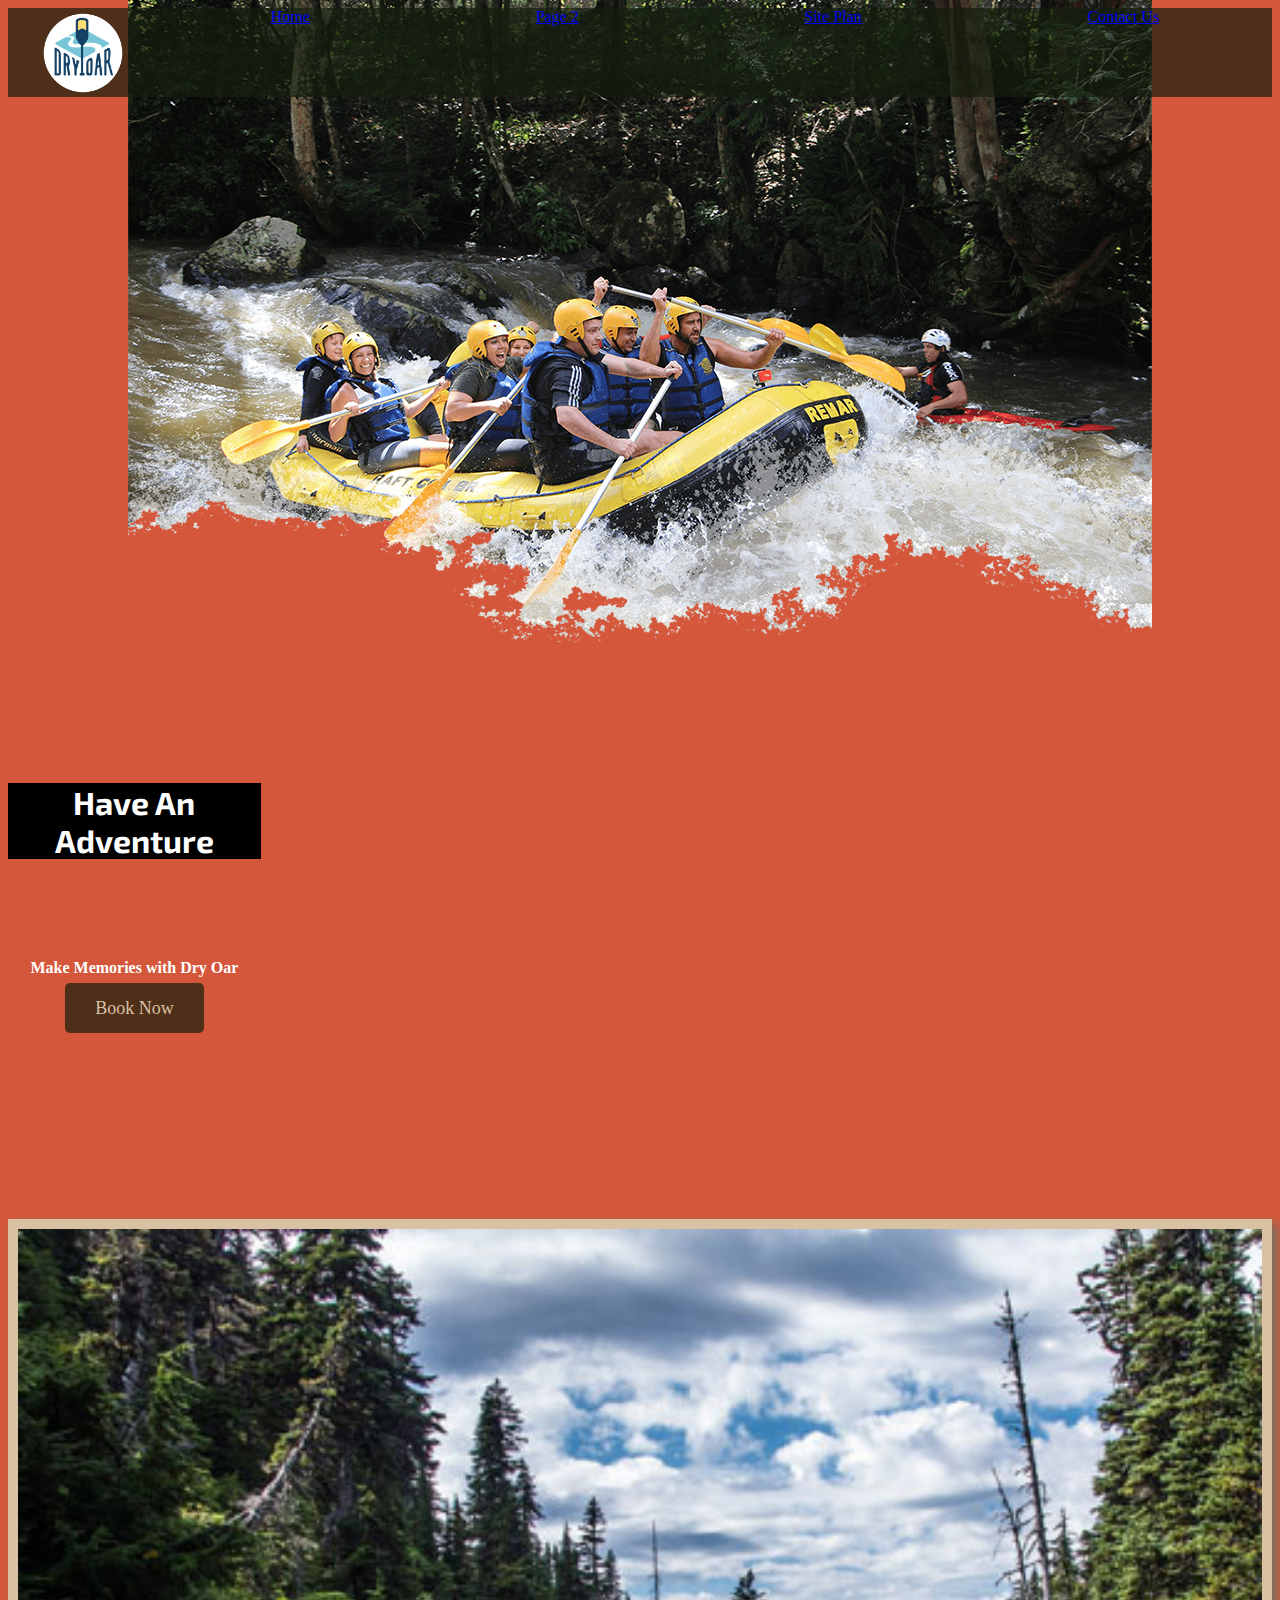
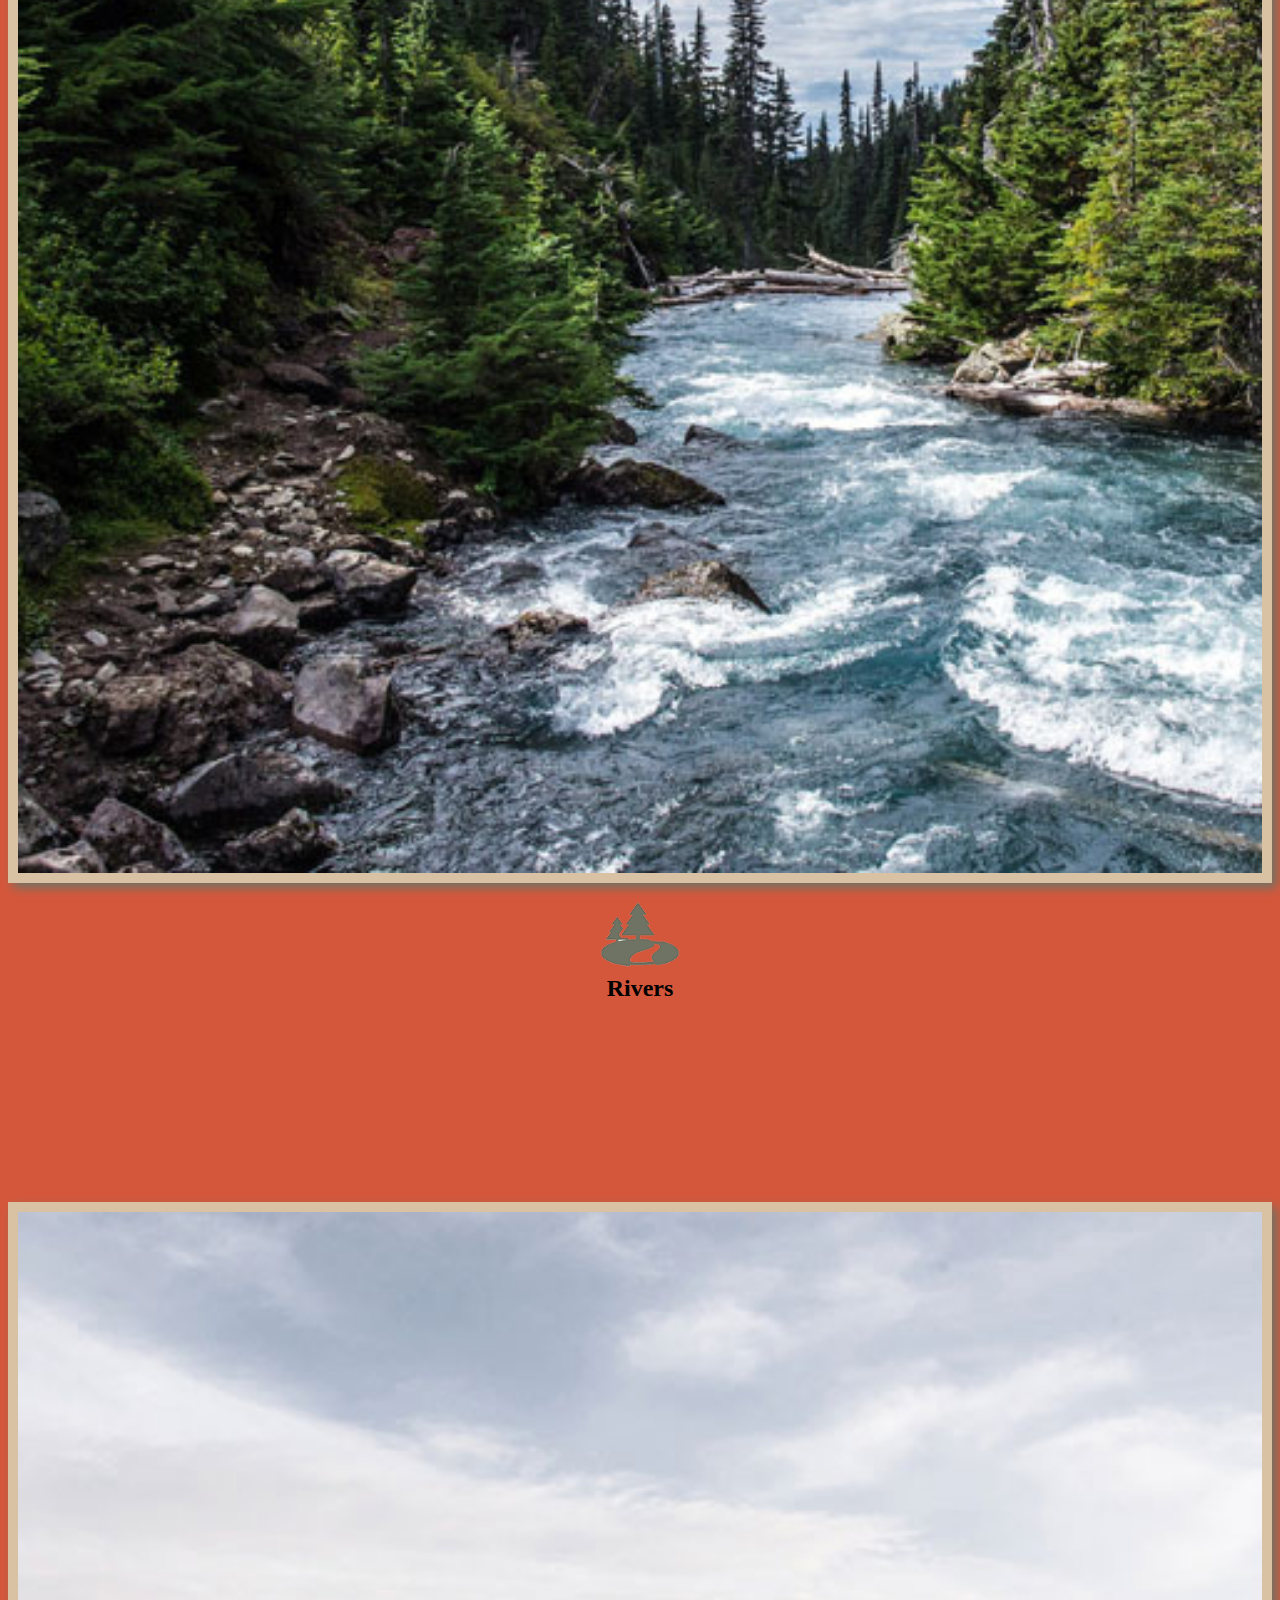
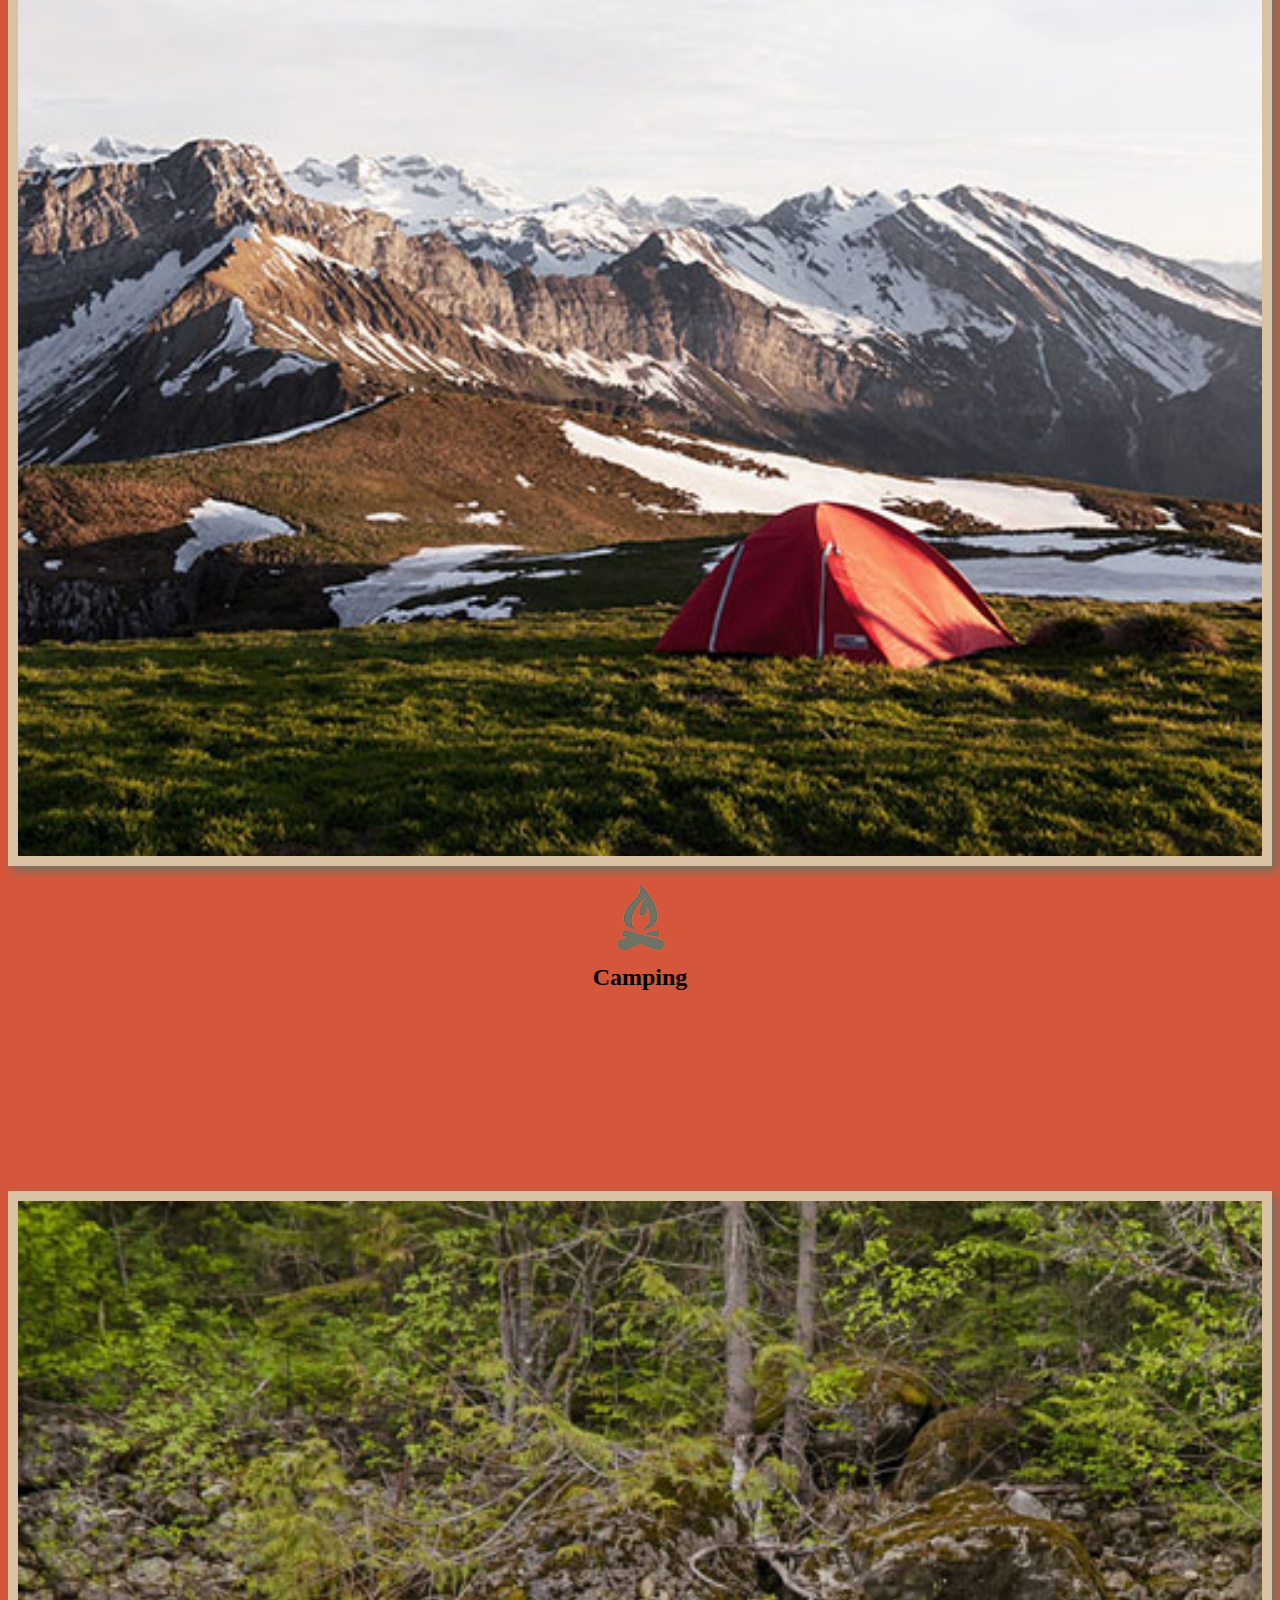
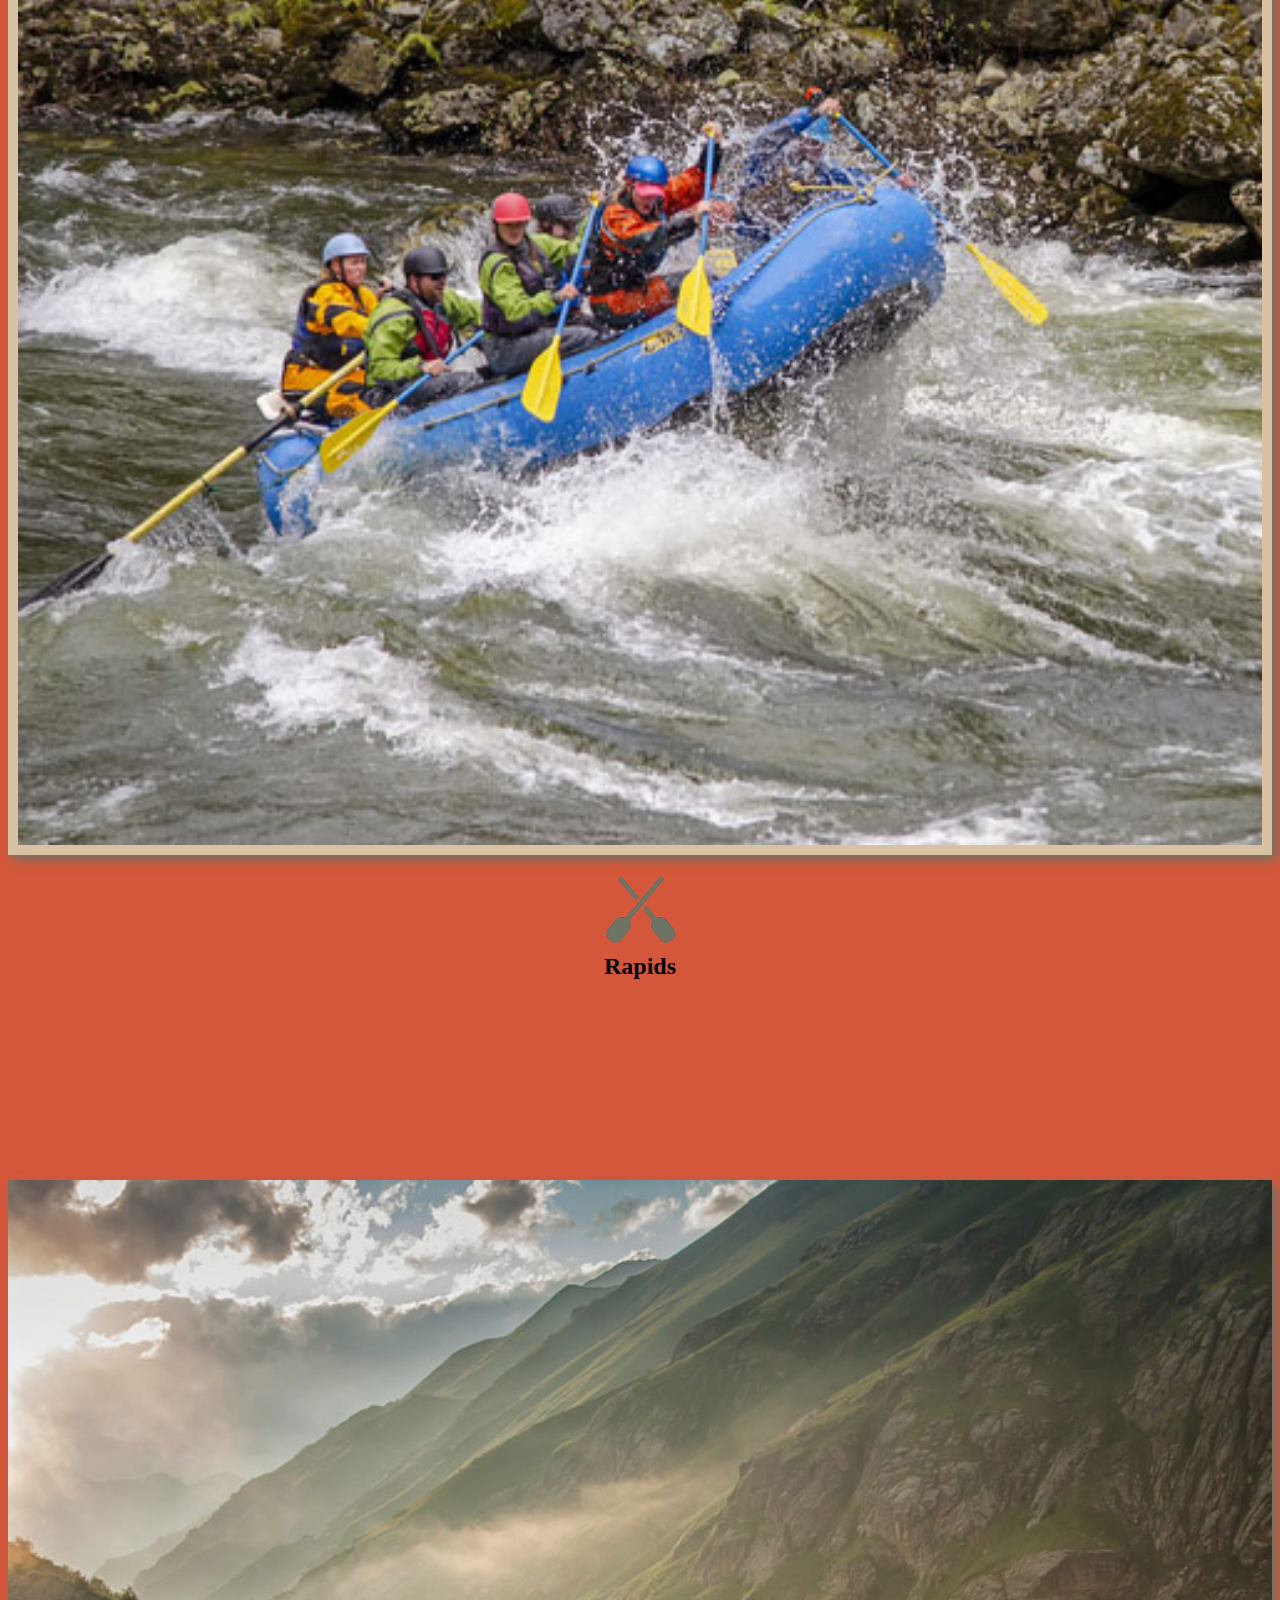
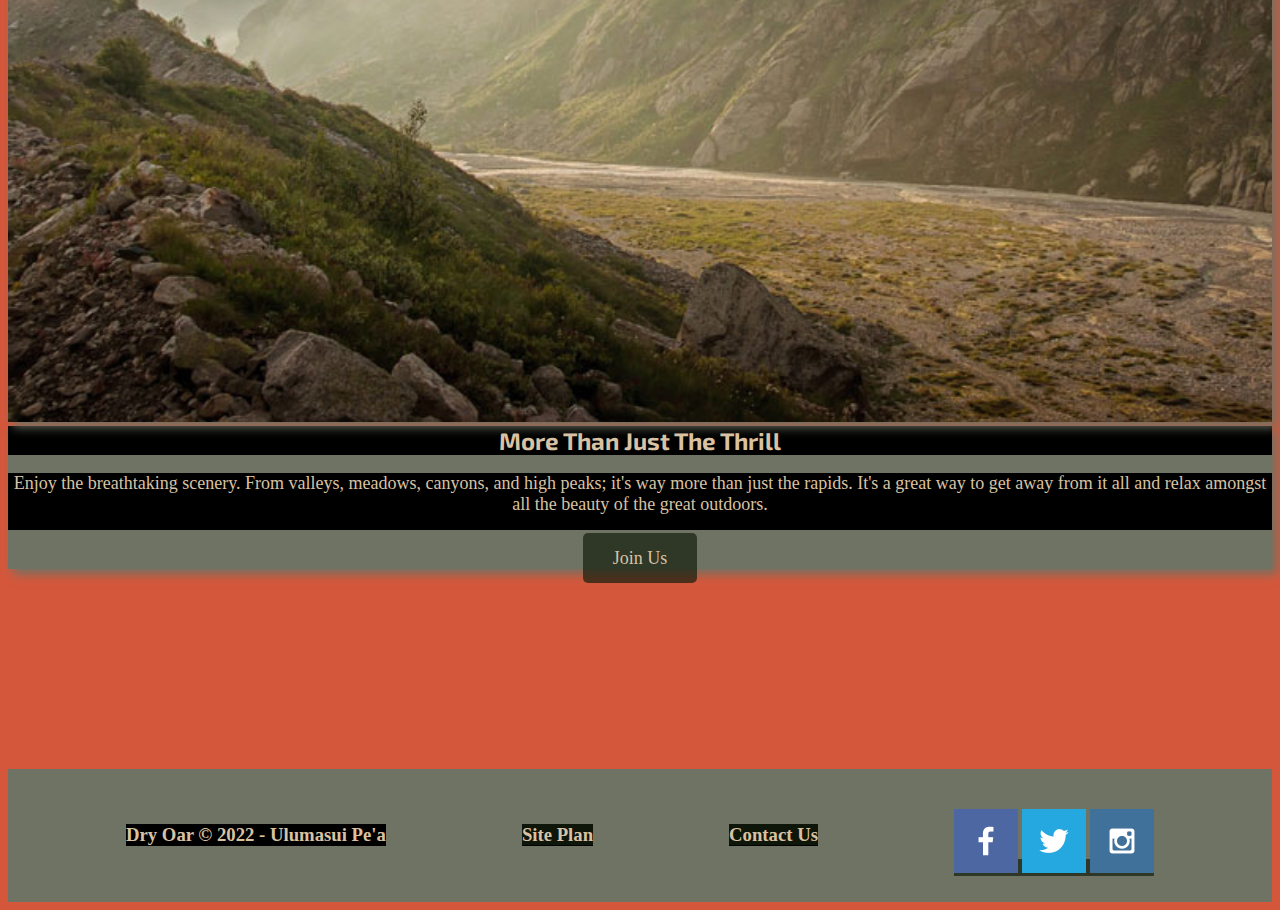
<file: index.html>
<!DOCTYPE html>
<html lang="en">
<head>
    <meta charset="UTF-8">
    <meta http-equiv="X-UA-Compatible" content="IE=edge">
    <meta name="viewport" content="width=device-width, initial-scale=1.0">
    <title>Whitewater Rafting Vacations | Dry Oar Boating | Home</title>
    <link rel="stylesheet" href="styles.css">
  </head>
<body>
  <div id="content">
    <style>
      body{
         background-color: #D5573B;
      }         
      </style>
    <header>
      <a id="logo_link" href="index.html">
        <img class="logo" src="logo.png" alt="Dry Oar Logo">
      </a>
      <nav>
        <a href="index.html">Home</a>
        <a href="rivers.html">Page 2</a>
        <a href="site-plan-rafting.html">Site Plan</a>
       <a href="contactus.html">Contact Us</a>
     </nav>
    </header>
  <div id="hero">
    <div id="hero-box">
        <img id="hero-img" src="hero.png" alt="People enjoying white water rafting">
    </div>
    <section id="hero-msg">
        <h1 class="home-title">Have An Adventure</h1>
        <h4>Make Memories with Dry Oar </h4>
        <div class='button-box'>
            <a class='book' href="rates.html">Book Now</a>
        </div>
    </section>
  </div>
  <main class="home-grid">
    <section class="rivers-card">
      <img class="card-img" src="rivers.jpg" alt="river in forest">
      <img class="icon" src="river_icon.png" alt="river icon">
      <h2>Rivers</h2>
    </section>
    <section class="camping-card">
      <img class="card-img" src="camping.jpg" alt="tent in mountains">
      <img class="icon" src="fire_icon.png" alt="fire icon">
      <h2>Camping</h2>
    </section>
    <section class="rapids-card">
      <img class="card-img" src="rapids.jpg" alt="rafting boat">
      <img class="icon" src="oars.png" alt="oars icon">
      <h2>Rapids</h2>
    </section>
   
    <img class="mountains" src="mountains.jpg" alt="Misty mountains">
    <section class="msg">
        <h2>More Than Just The Thrill</h2>
        <p>Enjoy the breathtaking scenery. From valleys, meadows, canyons, and high peaks; it's way more than just the rapids. It's a great way to get away from it all and relax amongst all the beauty of the great outdoors. </p>
        <a class='join' href="rivers.html">Join Us</a>
    </section>
  </main>
  <footer>
    <h3>Dry Oar &copy; 2022 - Ulumasui Pe'a</h3>
    <h3><a href="site-plan-rafting.html">Site Plan</a></h3>
    <h3><a href="contactus.html">Contact Us</a></h3>
    <div class="social">
      <a href="https://facebook.com">
          <img src="facebook.png" alt="fb icon">
      </a>
      <a href="https://twitter.com">
          <img src="twitter.png" alt="twitter icon">
      </a>
      <a href="https://instagram.com">
          <img src="instagram.png" alt="instagram icon">
      </a>
    </div>
  </footer>
  </div>
</body>
</html>
</file>
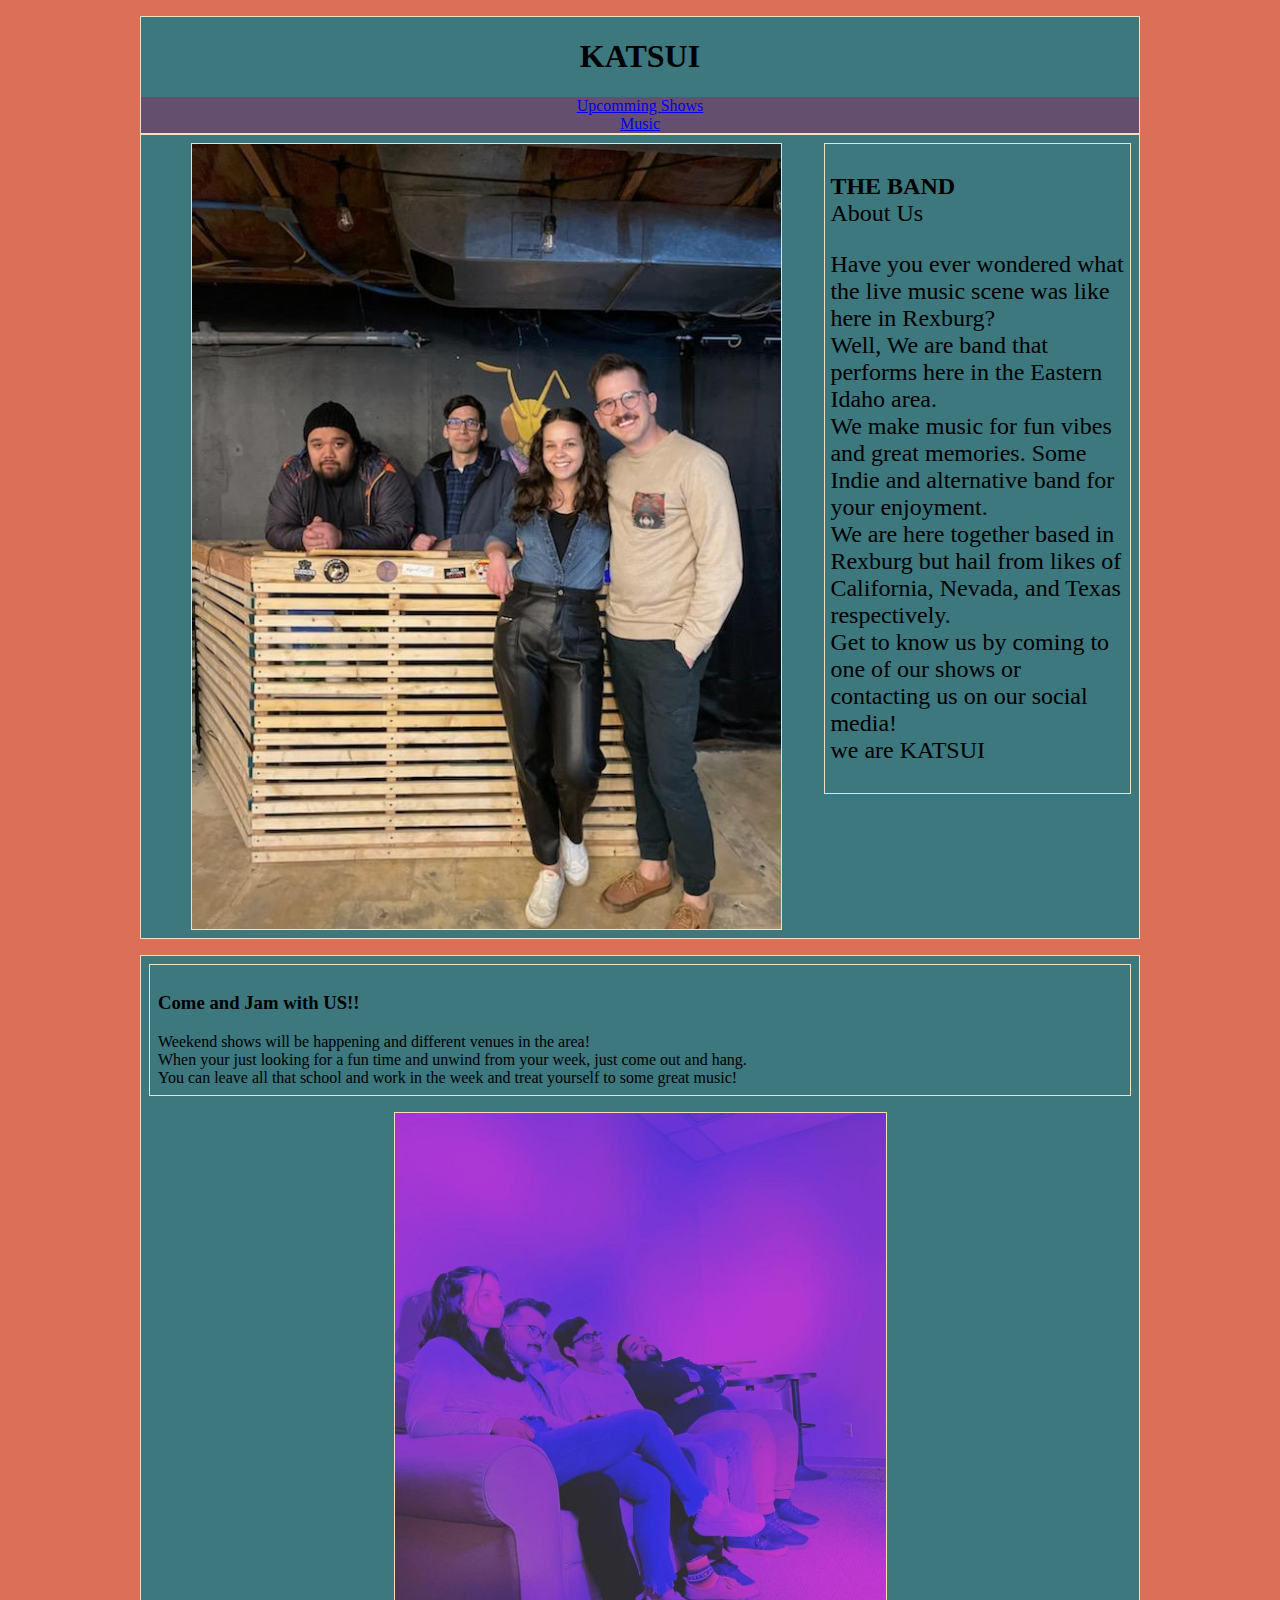
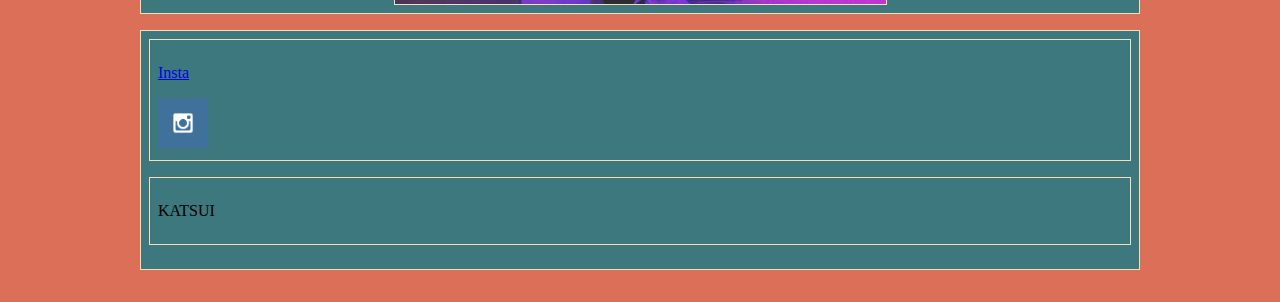
<file: personal-home-index.html>
<!DOCTYPE html>
<html>
<head>
	<meta charset="utf-8">
	<meta name="viewport" content="width=device-width, initial-scale=1">
	<title>Katsui the Band</title>
    <link type="text/css" rel="stylesheet" href="personal-styles.css" />
</head>
<body>

	<header>
		<h1>KATSUI</h1>
		<nav role="navigation">
			<a href="personal-page-1.html">Upcomming Shows</a><br>
			<a href="personal-page2.html">Music</a>
		</nav>
	</header>
	
	<main>
	<section class="section">
		<p class="tagline"><strong>THE BAND</strong><br> About Us</p>
		<p>Have you ever wondered what the live music scene was like here in Rexburg? <br>
		Well, We are band that performs here in the Eastern Idaho area. <br>
		We make music for fun vibes and great memories. Some Indie and alternative band for your enjoyment.<br> 
		We are here together based in Rexburg but hail from likes of California, Nevada, and Texas respectively.<br>
		Get to know us by coming to one of our shows or contacting us on our social media!<br>
		we are KATSUI</p>		
		
	</section>
	<img src="the band.jpg" alt="band image for homepage" class="img1">
	</main>

	<aside>
		<div class="audience">
			<div class="audience">
				<h3>Come and Jam with US!!</h3>
				Weekend shows will be happening and different venues in the area!<br>
				When your just looking for a fun time and unwind from your week, just come out and hang.<br>
				You can leave all that school and work in the week and treat yourself to some great music!
			</div>
			
				<img src="the band 2.jpg" alt="band image for homepage" class="img2">
		</div>
	</aside>

	<footer>
		<div class="social media">
			<p><a href="https://www.instagram.com/katsuitheband/?hl=en">Insta</a></p>
			<img src="instagram.png" alt="band image for homepage" class="imginsta">
		</div>
		</div>
		<div class="footer-logo">
			<p>KATSUI</p>
		</div>
	</footer>

</html>
</file>
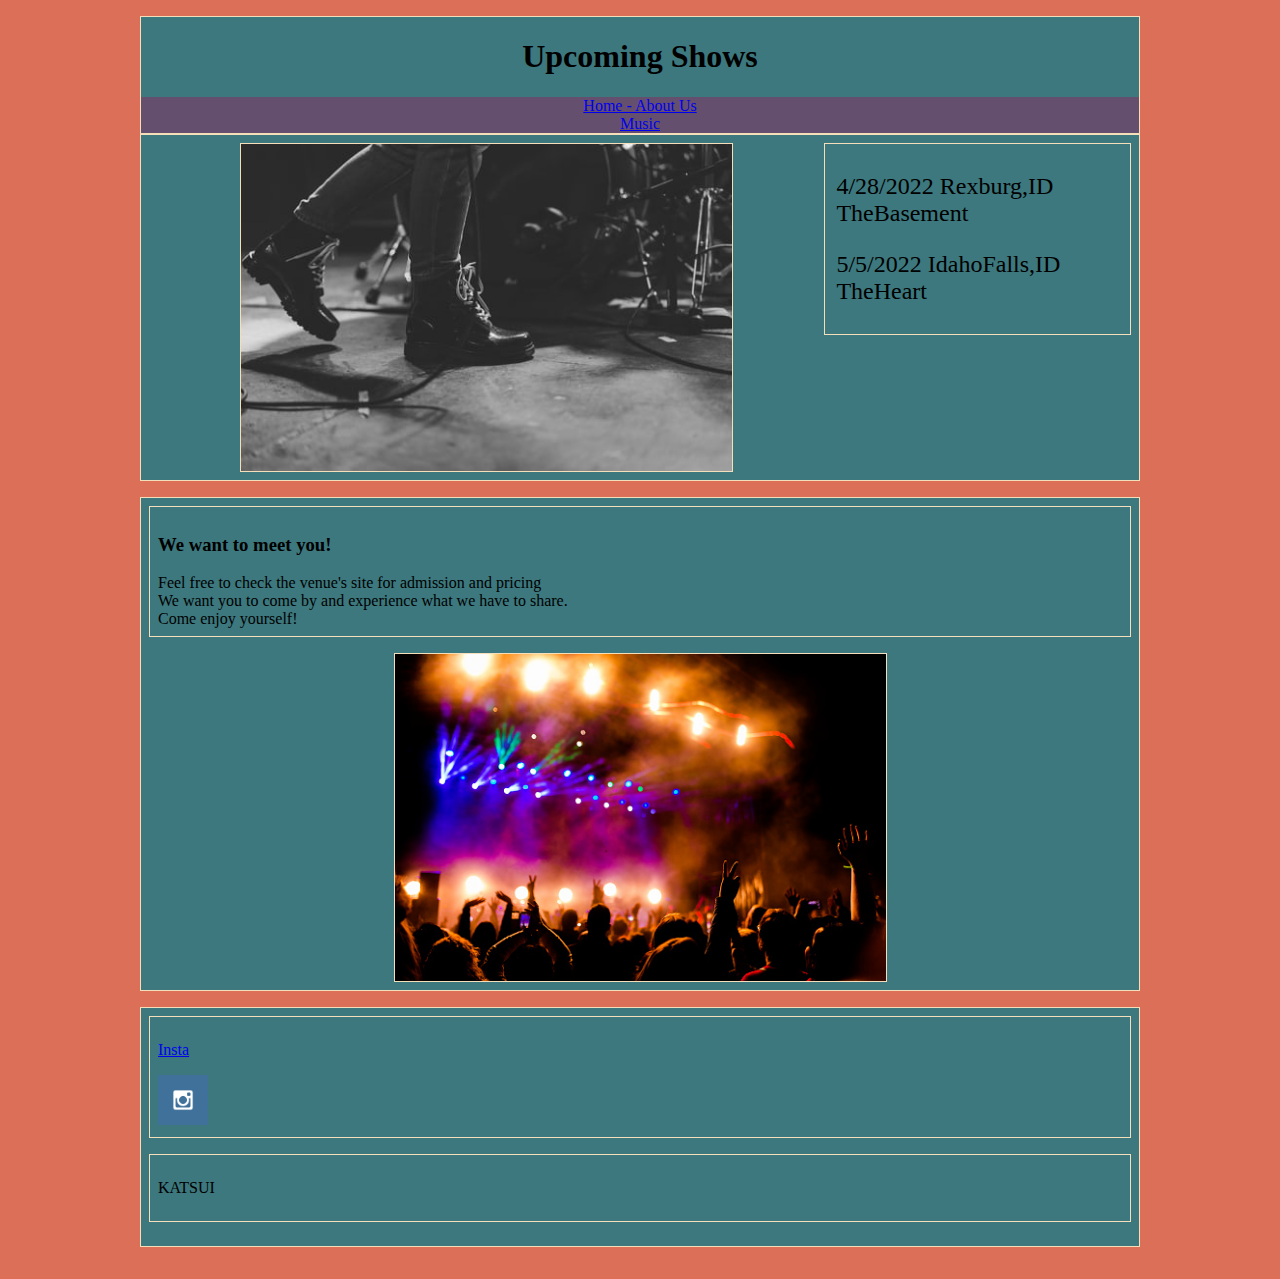
<file: personal-page-1.html>
<!DOCTYPE html>
<html>
<head>
	<meta charset="utf-8">
	<meta name="viewport" content="width=device-width, initial-scale=1">
	<title>Upcoming Shows</title>
    <link type="text/css" rel="stylesheet" href="personal-styles.css" />
</head>
<body>

	<header>
		<h1>Upcoming Shows</h1>
		<nav class="w3-bar w3-light-grey">
				
				<a href="personal-home-index.html">Home - About Us</a><br>
				<a href="personal-page2.html">Music</a>

		</nav>
	</header>
	
	<main>
		<section class="section">
			<p>&nbsp;4/28/2022 Rexburg,ID &nbsp;TheBasement</p>
			<p>&nbsp;5/5/2022 IdahoFalls,ID &nbsp;TheHeart</p>
					
			
		</section>
		<img src="performance 2.jfif" alt="shows band" class="img2">
		</main>

	<aside>
		<div class="audience">
			<div class="audience">
				<h3>We want to meet you!</h3>
				Feel free to check the venue's site for admission and pricing<br>
				We want you to come by  and experience what we have to share.<br>
				Come enjoy yourself!
			</div>
			
				<img src="performance.jpg" alt="band image for homepage" class="img2">
		</div>
	</aside>

	
	<footer>
		<div class="social media">
			<p><a href="https://www.instagram.com/katsuitheband/?hl=en">Insta</a></p>
			<img src="instagram.png" alt="band image for homepage" class="imginsta">
		</div>
		</div>
		<div class="footer-logo">
			<p>KATSUI</p>
		</div>
	</footer>

</html>
</file>
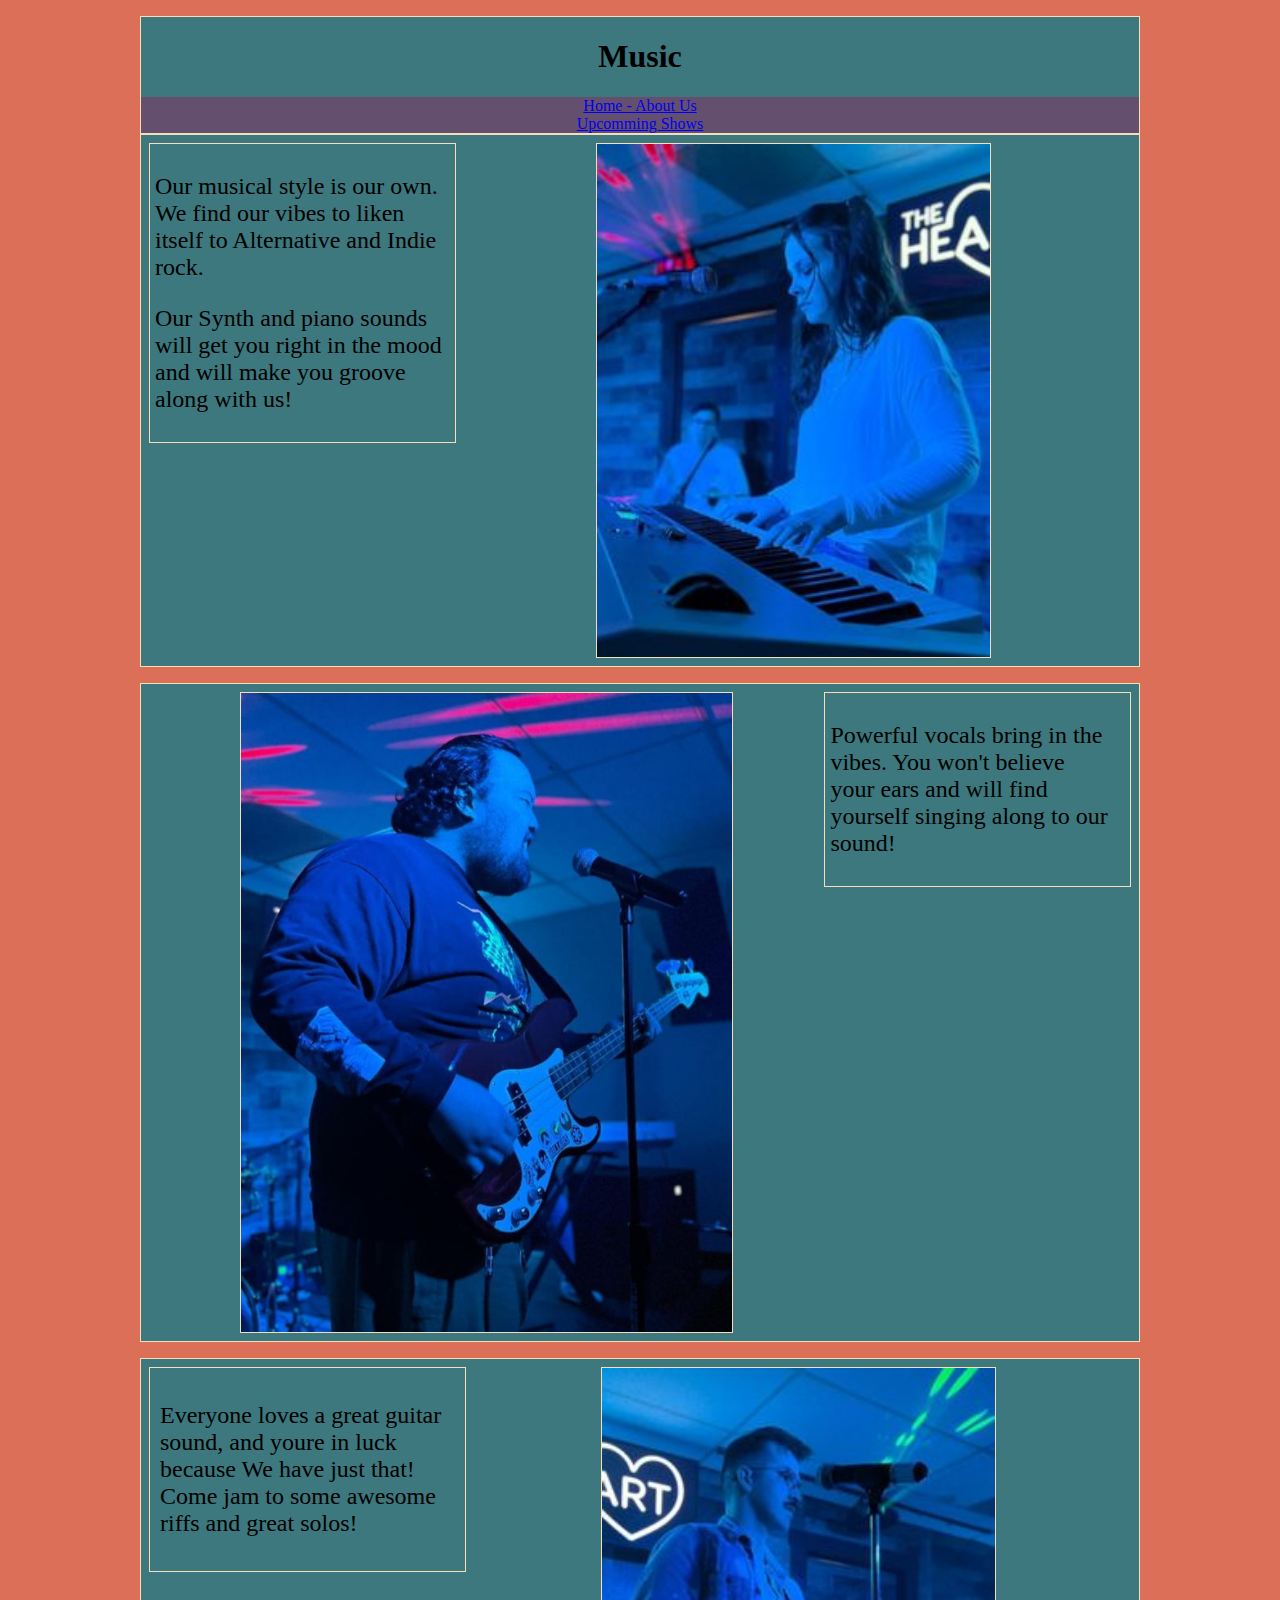
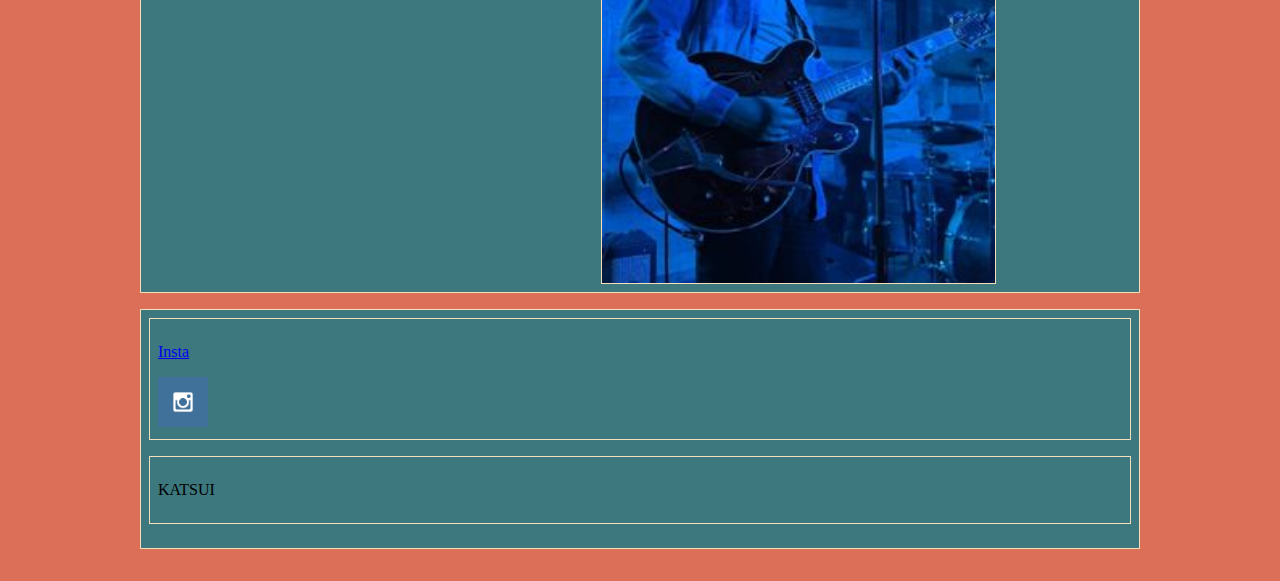
<file: personal-page-2.html>
<!DOCTYPE html>
<html>
<head>
	<meta charset="utf-8">
	<meta name="viewport" content="width=device-width, initial-scale=1">
	<title>Music</title>
    <link type="text/css" rel="stylesheet" href="personal-styles.css" />
</head>
<body>

	<header>
		<h1>Music</h1>
		<nav role="navigation">
			<a href="personal-home-index.html">Home - About Us</a><br>
			<a href="personal-page-1.html">Upcomming Shows</a>
		</nav>
	</header>
	
	<main>
		<section class="section4">
			<p>Our musical style is our own.<br>
			We find our vibes to liken itself to Alternative and Indie rock.</p>
			<p>Our Synth and piano sounds will get you right in the mood<br>
			and will make you groove along with us!</p>
		</section>
		
		<img src="keys 1.jpg" alt="keyboardist" class="img6">
		
		</main>
		<div>
			<section class="section2">
				<p>Powerful vocals bring in the vibes. You won't believe <br>
				your ears and will find yourself singing along to our sound!</p>
			</section>	
			<img src="vocals 1.jpg" alt="singer" class="img5">
		</div>
		
		<div>
			<section class="section3">
				<p>Everyone loves a great guitar sound, and youre in luck because 
				We have just that! Come jam to some awesome riffs and great solos!</p>
			</section>
			<img src="guitar 1.jpg" alt="guitarist" class="img4">
		</div>	
	
	<footer>
		<div class="social media">
			<p><a href="https://www.instagram.com/katsuitheband/?hl=en">Insta</a></p>
			<img src="instagram.png" alt="band image for homepage" class="imginsta">
		</div>
		</div>
		<div class="footer-logo">
			<p>KATSUI</p>
		</div>
	</footer>

</html>
</file>
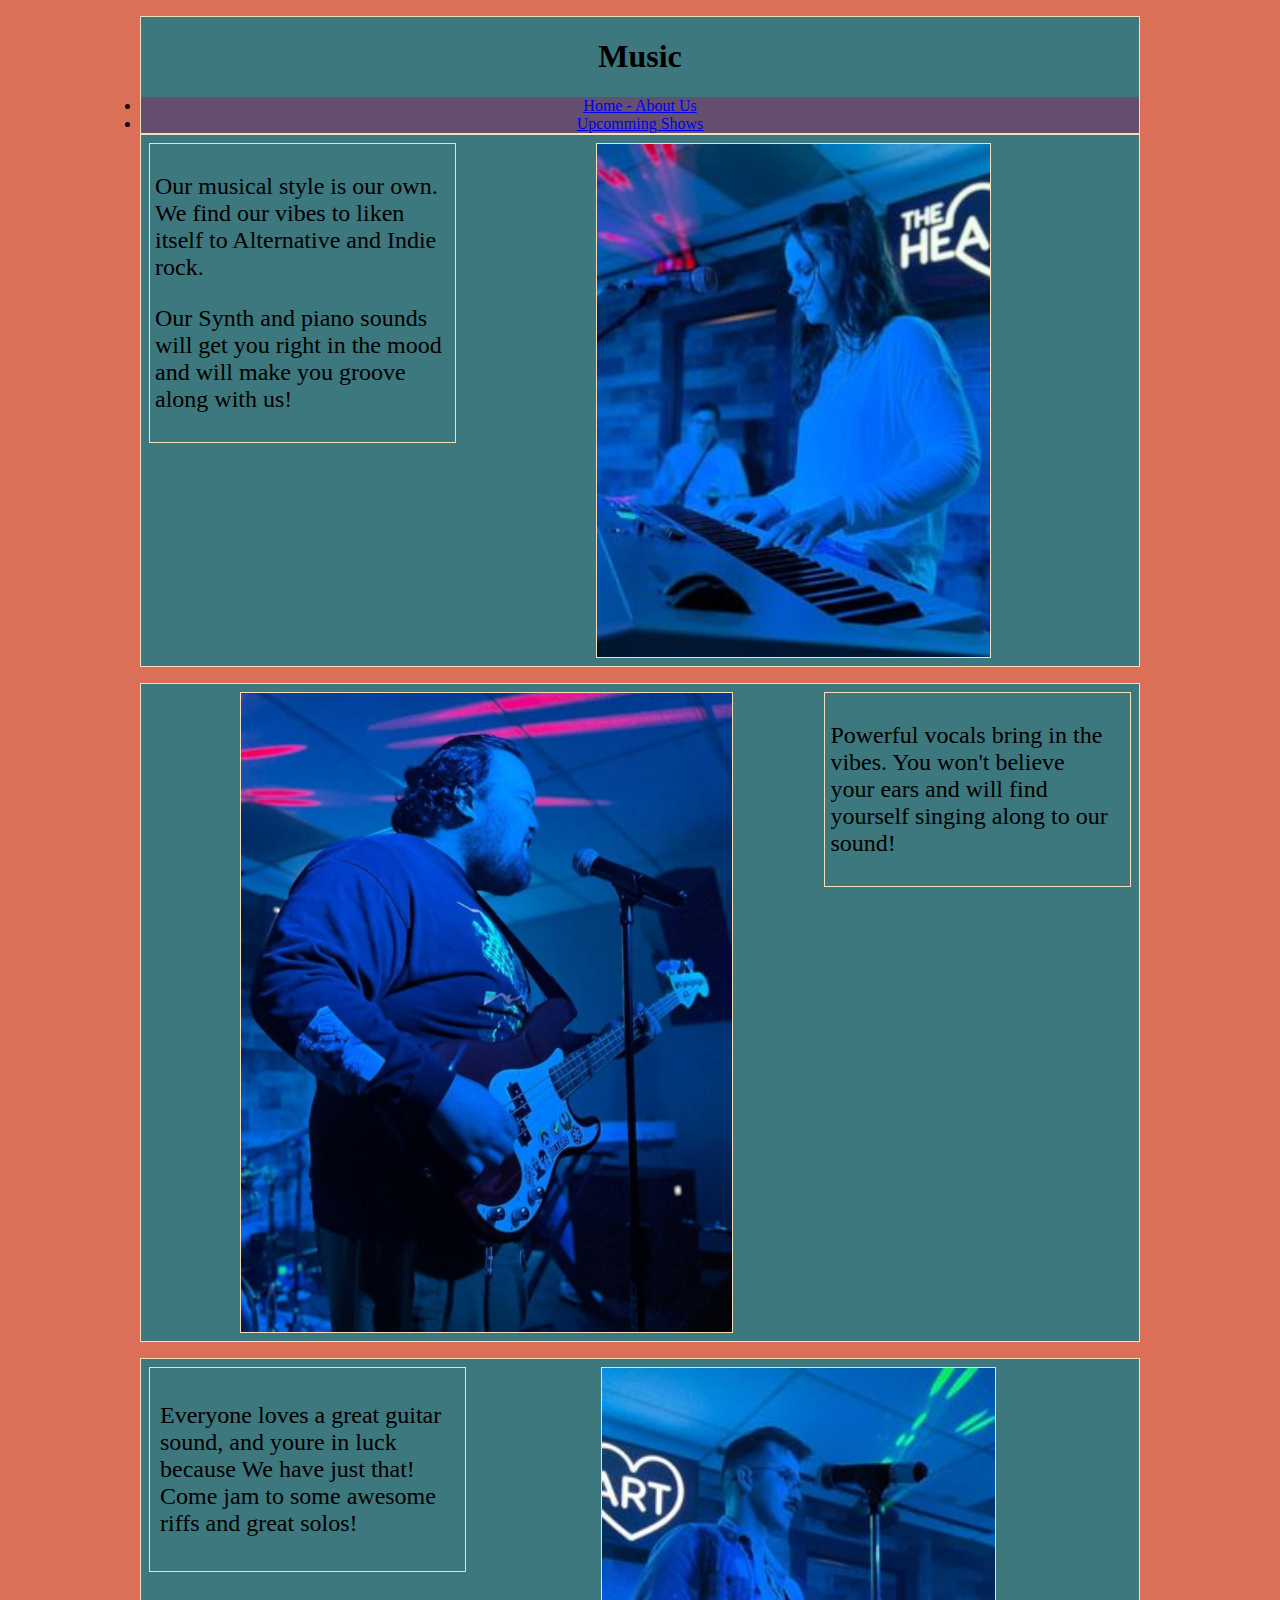
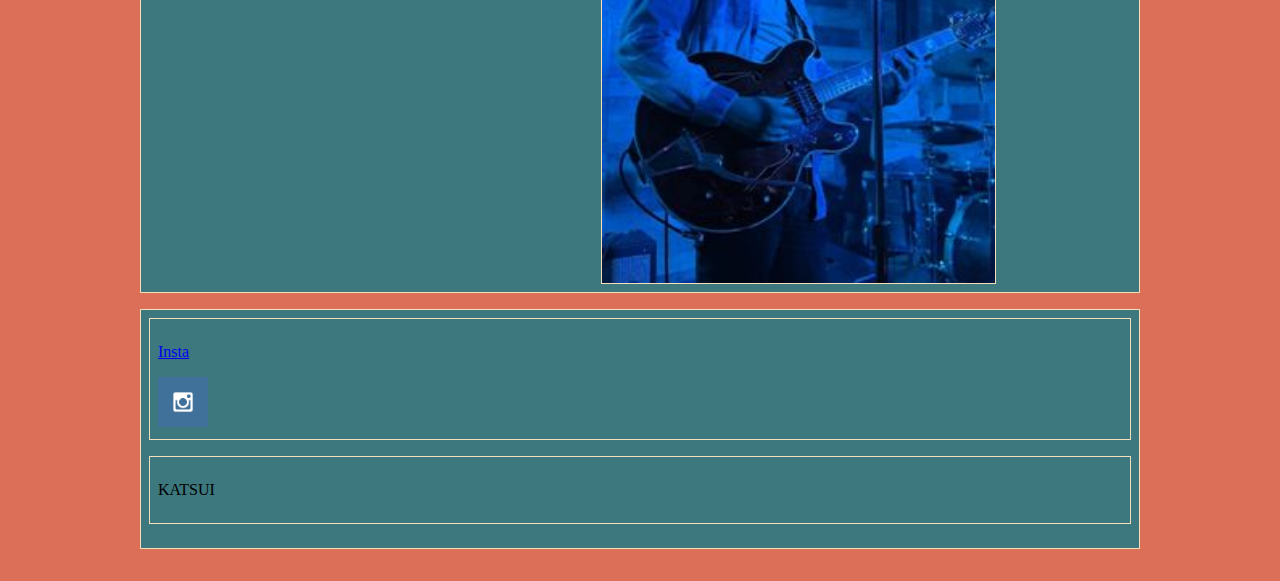
<file: personal-page2.html>
<!DOCTYPE html>
<html>
<head>
	<meta charset="utf-8">
	<meta name="viewport" content="width=device-width, initial-scale=1">
	<title>Upcomming Shows</title>
    <link type="text/css" rel="stylesheet" href="personal-styles.css" />
</head>
<body>

	<header>
		<h1>Music</h1>
		<nav role="navigation">
				<li><a href="personal-home-index.html">Home - About Us</a></li>
				<li><a href="personal-page-1.html">Upcomming Shows</a></li>
		</nav>
	</header>
	
	<main>
		<section class="section4">
			<p>Our musical style is our own.<br>
			We find our vibes to liken itself to Alternative and Indie rock.</p>
			<p>Our Synth and piano sounds will get you right in the mood<br>
			and will make you groove along with us!</p>
		</section>
		
		<img src="keys 1.jpg" alt="keyboardist" class="img6">
		
		</main>
		<div>
			<section class="section2">
				<p>Powerful vocals bring in the vibes. You won't believe <br>
				your ears and will find yourself singing along to our sound!</p>

			</section>	
			<img src="vocals 1.jpg" alt="singer" class="img5">
		</div>
		
		<div>
			<section class="section3">
				<p>Everyone loves a great guitar sound, and youre in luck because 
				We have just that! Come jam to some awesome riffs and great solos!</p>
			</section>
			<img src="guitar 1.jpg" alt="guitarist" class="img4">
		</div>	
	
	<footer>
		<div class="social media">
			<p><a href="https://www.instagram.com/katsuitheband/?hl=en">Insta</a></p>
			<img src="instagram.png" alt="band image for homepage" class="imginsta">
		</div>
		</div>
		<div class="footer-logo">
			<p>KATSUI</p>
		</div>
	</footer>

</html>
</file>
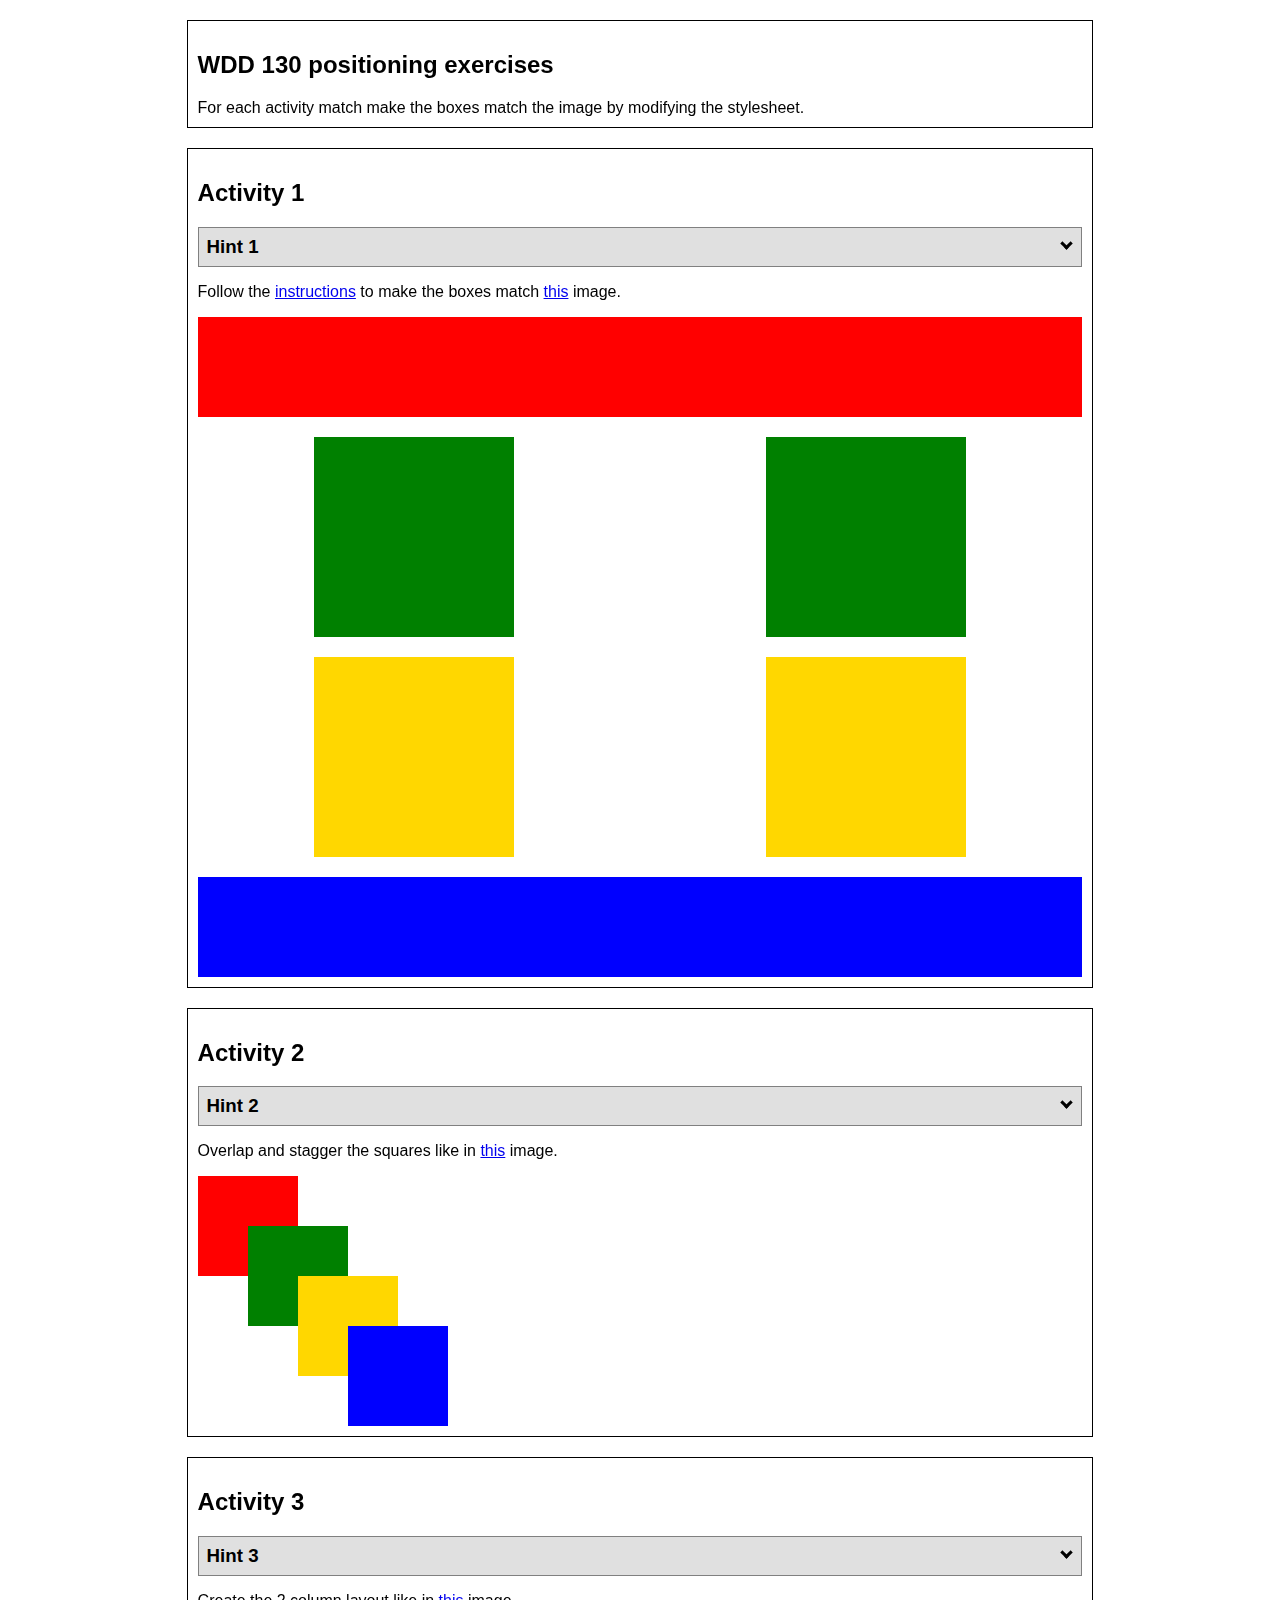
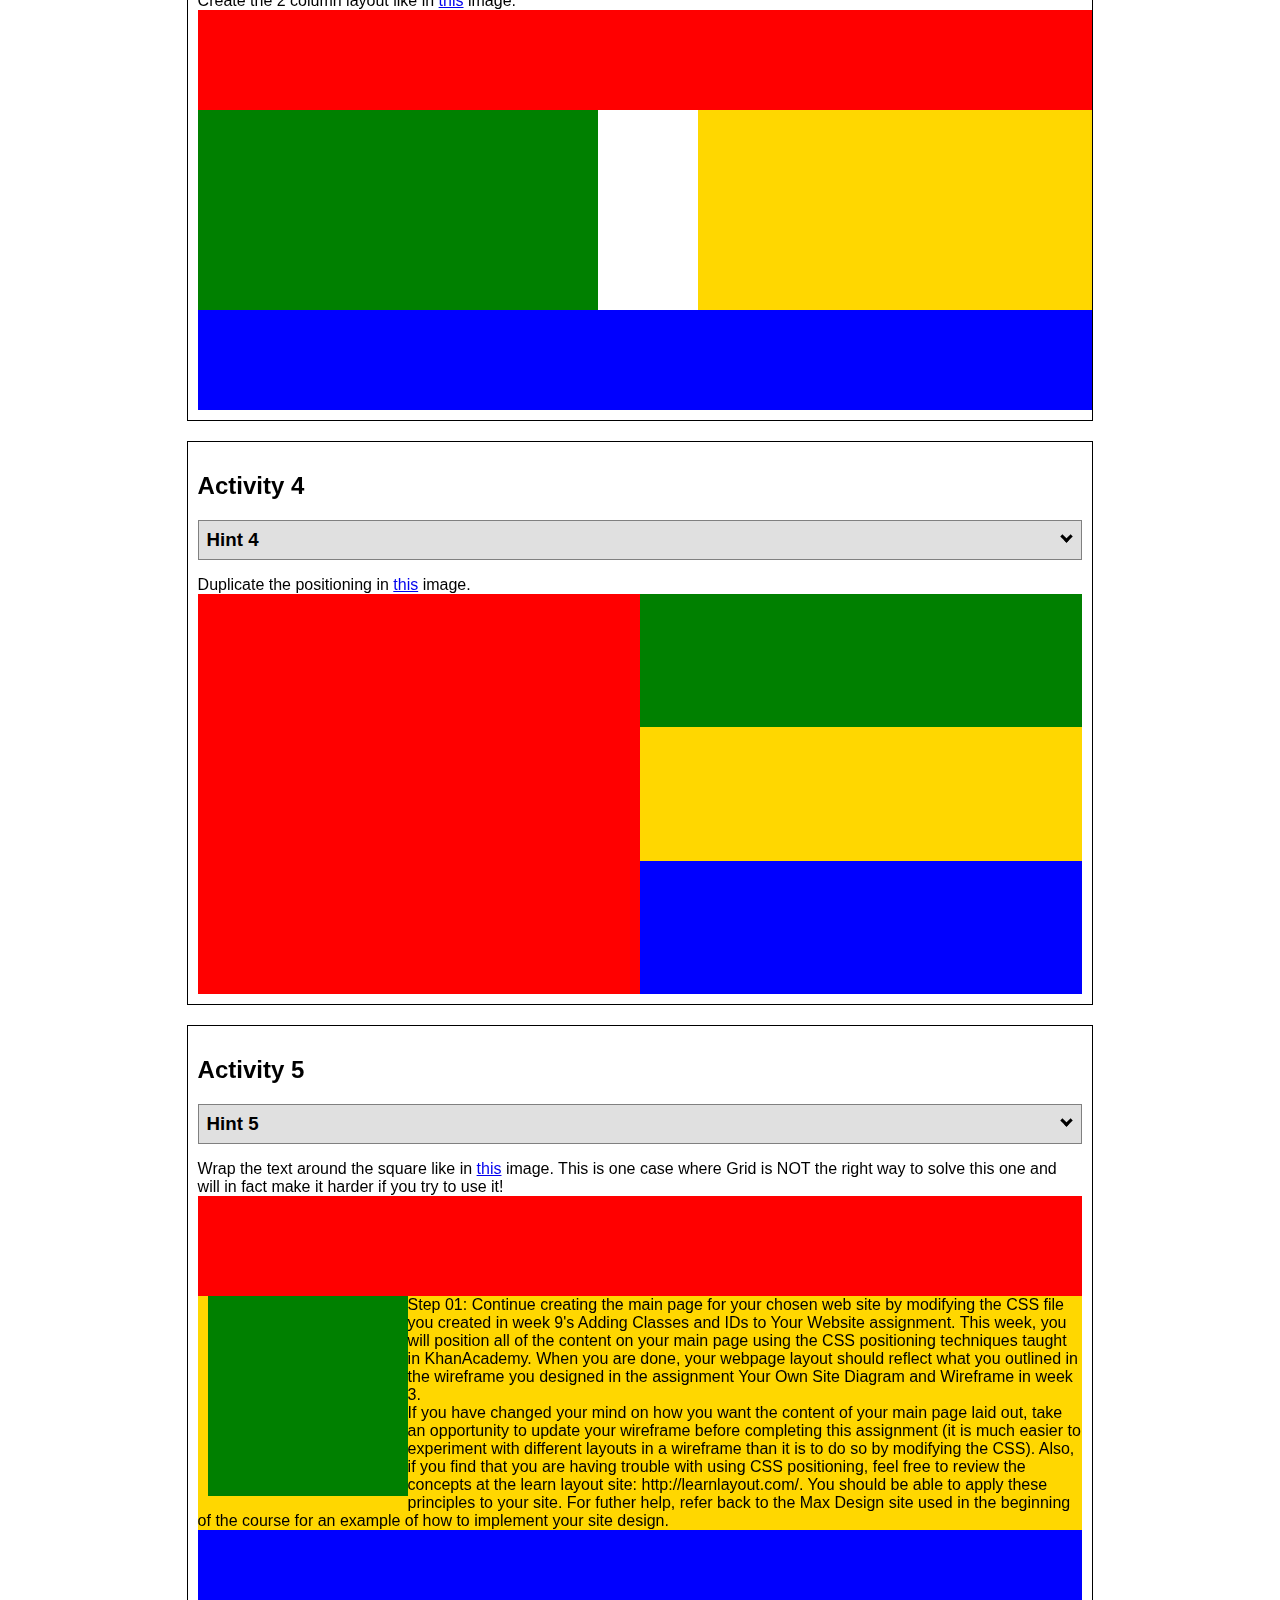
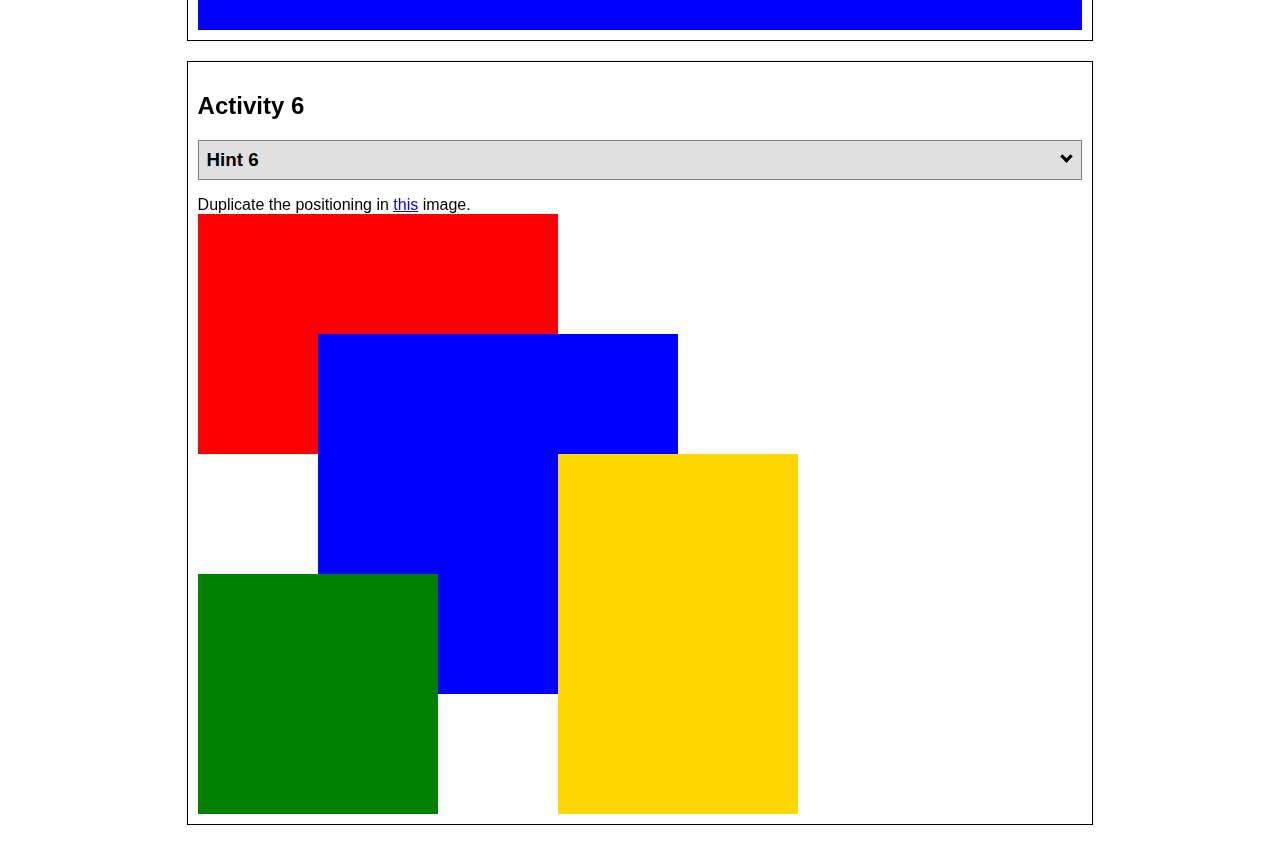
<file: positioning.html>
<!DOCTYPE html>
<html lang="en">
  <head>
    <!-- HTML - Name: positioning.html -->
    <title>Positioning Activity</title>
    <link rel="stylesheet" type="text/css" href="positionstyles.css" />
  </head>
  <body>
    <div class="activity">
      <h2>WDD 130 positioning exercises</h2>
      For each activity match make the boxes match the image by modifying the stylesheet.</div>
    <div class="activity">
      <h2>Activity 1</h2>
      <section class="hint"><input type="checkbox" ><i></i> <h3>Hint 1</h3><div><p>Check out the <a href="https://byui-wdd.github.io/wdd130/activities/w06-css-positioning.html" target="_blank">activity instructions</a> in Ilearn!</p></div></section>
      <p>Follow the <a href="https://byui-wdd.github.io/wdd130/activities/w06-css-positioning.html" target="_blank">instructions</a> to make the boxes match  <a href="https://byui-wdd.github.io/wdd130/images/example1.png" target="_blank">this</a> image.</p>
      <div class="content1" >
        <div class="red1" ></div>
        <div class="green1" ></div>
        <div class="green1" ></div>
        <div class="yellow1"></div>
        <div class="yellow1"></div>
        <div class="blue1"></div>
      </div>
    </div>
    <div class="activity">
      <h2>Activity 2</h2>
      <section class="hint"><input type="checkbox" > <h3>Hint 2</h3><i></i><div><p>Remember that the best way to shift elements around slightly on the page is with Margins.  You could also use Grid.  Either would work for this. If you choose margin, you can use a <em>negative</em> margin. (ie margin-top: -20px;)</p><h4>Properties used:</h4><ul><li>margin-top, margin-left</li><li>...or...</li><li>grid-template-columns: 50px 50px 50px 50px 50px </li></ul></div></section>
      <p>Overlap and stagger the squares like in <a href="https://byui-wdd.github.io/wdd130/images/example2.png" target="_blank">this</a> image.</p>
      <div class="content2" >
        <div class="red2" ></div>
        <div class="green2" ></div>
        <div class="yellow2"></div>
        <div class="blue2"></div>
      </div>
    </div>
    <div class="activity">
      <h2>Activity 3</h2>
      <section class="hint"><input type="checkbox" > <h3>Hint 3</h3><i></i><div><p>This one is going to be best solved with CSS Grid. Remember to make the boxes the right width first...then start moving them around. </p><h4>Properties used:</h4><ul><li>display:grid;</li><li>grid-template-columns:</li><li>grid-column-gap:</li>
        <li>grid-column:</li>  </ul></div></section>
      Create the 2 column layout like in <a href="https://byui-wdd.github.io/wdd130/images/example3.png" target="_blank">this</a>  image.
      <div class="content3" >
        <div class="red3" ></div>
        <div class="green3" ></div>
        <div class="yellow3"></div>
        <div class="blue3"></div>
      </div>
    </div>
    <div class="activity">
      <h2>Activity 4</h2>
      <section class="hint"><input type="checkbox" > <h3>Hint 4</h3><i></i><div><p>For the others we have been primarily concerned with width. For this one you will need to adjust height as well. </p><h4>Properties used:</h4><ul><li>display:grid;</li><li>grid-template-columns:</li><li>grid-row:</li></ul></div></section>
      Duplicate the positioning in <a href="https://byui-wdd.github.io/wdd130/images/example4.png" target="_blank">this</a> image. 
      <div class="content4" >
        <div class="red4" ></div>
        <div class="green4" ></div>
        <div class="yellow4"></div>
        <div class="blue4"></div>
      </div>
    </div>

    <div class="activity">
      <h2>Activity 5</h2>
      <section class="hint"><input type="checkbox" > <h3>Hint 5</h3><i></i><div><p>Grid is <strong>not</strong> the right way to do this.  In fact there is only one way to really do that...and that is with float. Remember that we float the thing we want the text to wrap around.  Also remember to start by making all the shapes the right size and shape.</p><h4>Properties used:</h4><ul><li>float: left;</li></ul></div></section>
      Wrap the text around the square like in <a href="https://byui-wdd.github.io/wdd130/images/example5.png" target="_blank">this</a> image. This is one case where Grid is NOT the right way to solve this one and will in fact make it harder if you try to use it!
      <div class="content5" >
        <div class="red5" ></div>
        <div class="green5" ></div>
        <div class="yellow5">Step 01: Continue creating the main page for your chosen web site by modifying the CSS file you created in week 9's Adding Classes and IDs to Your Website assignment. This week, you will position all of the content on your main page using the CSS positioning techniques taught in KhanAcademy. When you are done, your webpage layout should reflect what you outlined in the wireframe you designed in the assignment Your Own Site Diagram and Wireframe in week 3. <br />
          If you have changed your mind on how you want the content of your main page laid out, take an opportunity to update your wireframe before completing this assignment (it is much easier to experiment with different layouts in a wireframe than it is to do so by modifying the CSS). Also, if you find that you are having trouble with using CSS positioning, feel free to review the concepts at the learn layout site: http://learnlayout.com/. You should be able to apply these principles to your site. For futher help, refer back to the Max Design site used in the beginning of the course for an example of how to implement your site design.</div>
        <div class="blue5"></div>
      </div>
    </div>
    <div class="activity">
      <h2>Activity 6</h2>
      <section class="hint"><input type="checkbox" > <h3>Hint 6</h3><i></i><div><p>This one is all about visualizing the grid behind the layout. If you are having a hard time doing that first: all the sizes are even multiples of 100, and second here is another example with the lines drawn: <a href="https://byui-wdd.github.io/wdd130/images/example6-hint.png" target="_blank">example 6 with lines</a>. For this one you will find it easiest if you use px for the column width. You can also use <kbd>z-index</kbd> to control the element layering.    </p><h4>Properties used:</h4><ul><li>display:grid;</li><li>grid-template-columns:</li><li>grid-column:</li><li>grid-row:</li><li><a href="https://www.w3schools.com/cssref/pr_pos_z-index.asp" target="_blank">z-index:</a></li></ul></div></section>
      Duplicate the positioning in <a href="https://byui-wdd.github.io/wdd130/images/example6.png" target="_blank">this</a> image.
      <div class="content6" >
        <div class="red6" ></div>
        <div class="green6" ></div>
        <div class="yellow6"></div>
        <div class="blue6"></div>
      </div>
    </div>
  </body>
</html>
</file>
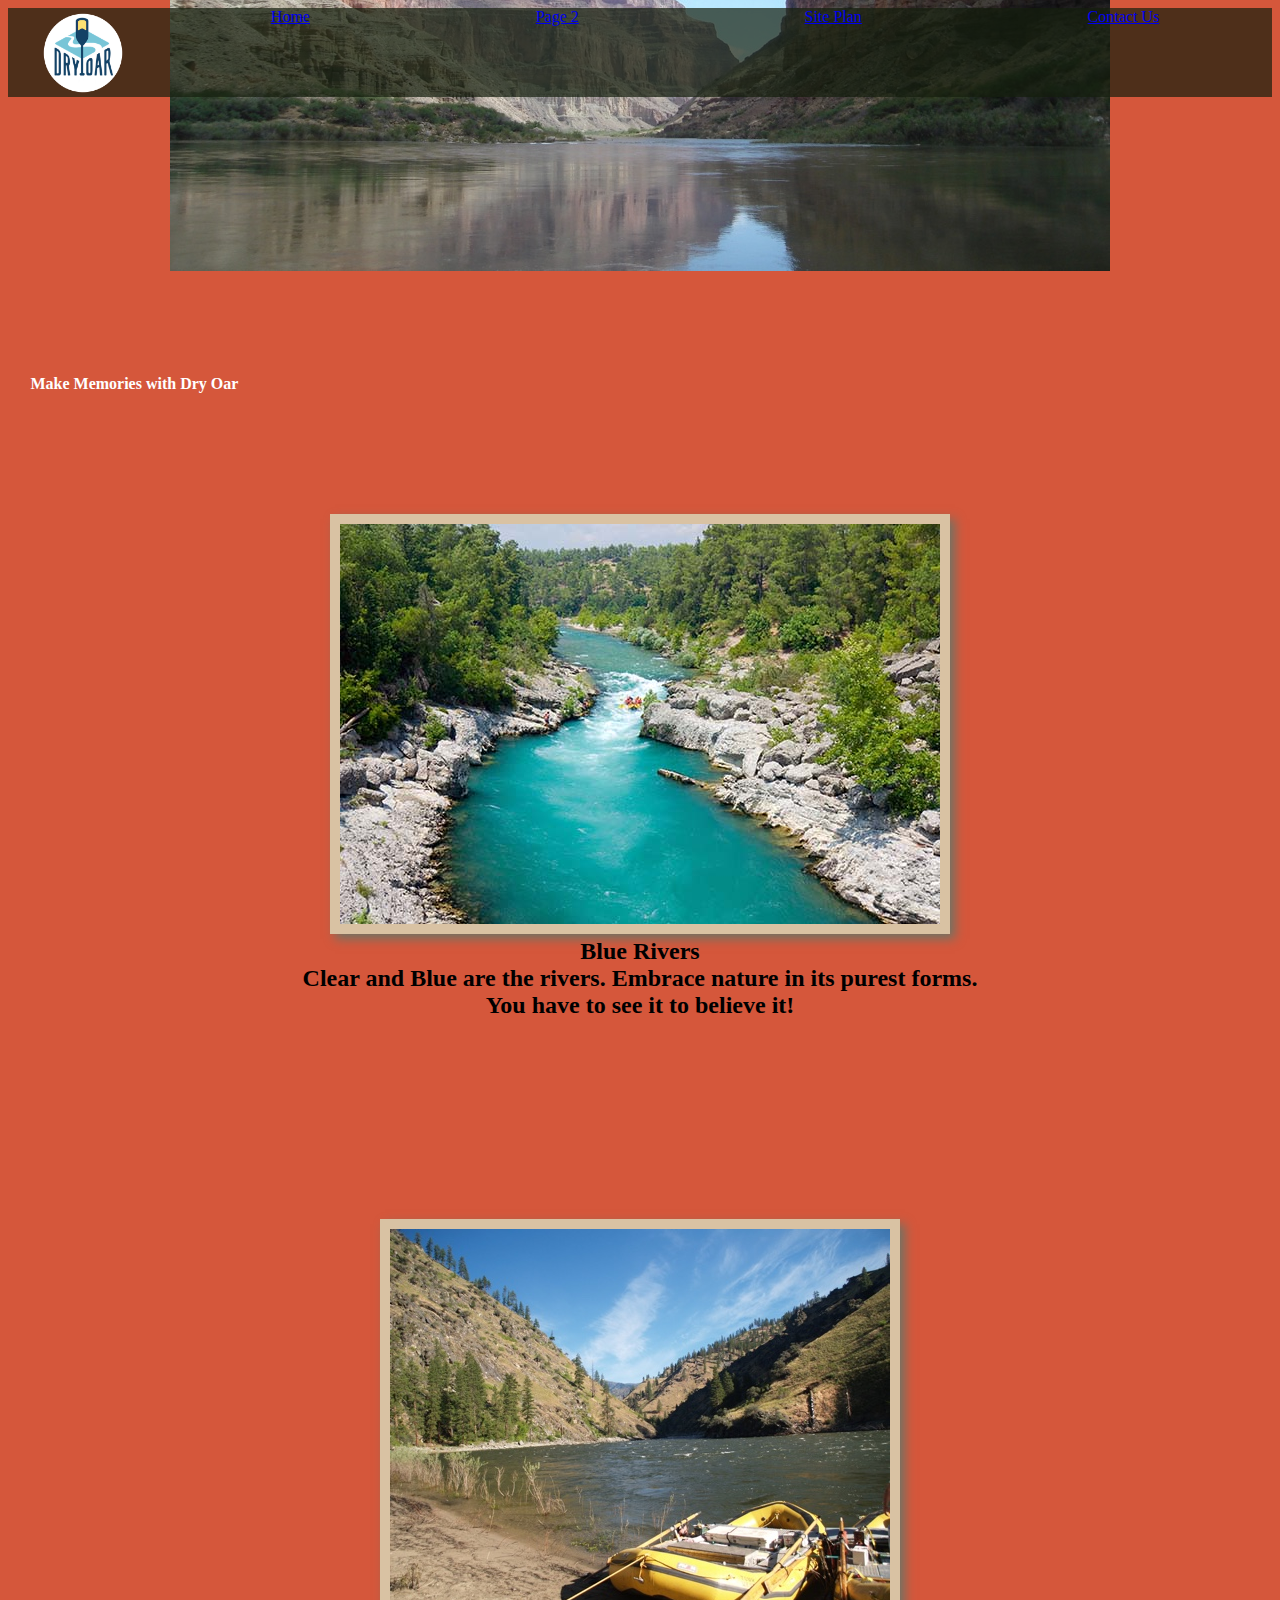
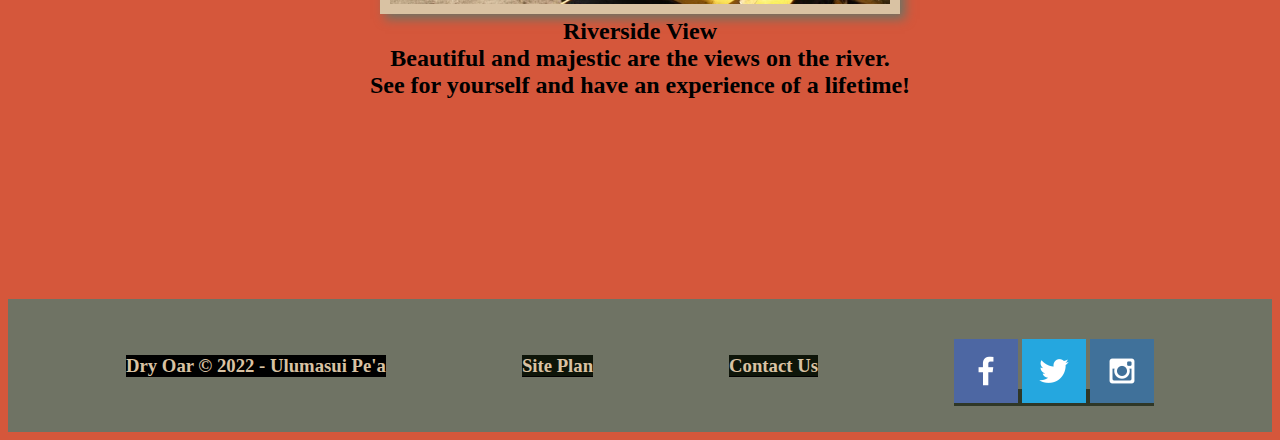
<file: rivers.html>
<!DOCTYPE html>
<html lang="en">
<head>
    <meta charset="UTF-8">
    <meta http-equiv="X-UA-Compatible" content="IE=edge">
    <meta name="viewport" content="width=device-width, initial-scale=1.0">
    <title>Whitewater Rafting Vacations | Rivers | Subpage</title>
    <link rel="stylesheet" href="styles.css">
  </head>
<body>
  <div id="content">
    <style>
    body{
       background-color: #D5573B;
    }         
    </style>
    <header>
      <a id="logo_link" href="index.html">
        <img class="logo" src="logo.png" alt="Dry Oar Logo">
      </a>
      <nav>
        <a href="index.html">Home</a>
        <a href="rivers.html">Page 2</a>
        <a href="site-plan-rafting.html">Site Plan</a>
       <a href="contactus.html">Contact Us</a>
     </nav>
    </header>
  <div id="hero">
    <div id="hero-box">
        <img id="river hero2" src="river hero2.jpg" alt="hero banner river2">
    </div>
    <section id="hero-msg">
        <h1 class="rivers-title"></h1>
        <h4>Make Memories with Dry Oar </h4>
    </section>
  </div>
    <section class="rivers-card2">
      <img class="card-img2" src="rivers2.jpg" alt="river in forest">
      <h2>Blue Rivers<br>
            Clear and Blue are the rivers. Embrace nature in its purest forms.<br>
            You have to see it to believe it!</h2>
    </section>
    <section class="camping-card">
      <img class="card-img2" src="beach2.jpg" alt="riverside beach">
      <h2>Riverside View<br>
            Beautiful and majestic are the views on the river.<br>
        See for yourself and have an experience of a lifetime!</h2>
    </section>
  </main>
  <footer>
    <h3>Dry Oar &copy; 2022 - Ulumasui Pe'a</h3>
    <h3><a href="site-plan-rafting.html">Site Plan</a></h3>
    <h3><a href="contactus.html">Contact Us</a></h3>
    <div class="social">
      <a href="https://facebook.com">
          <img src="facebook.png" alt="fb icon">
      </a>
      <a href="https://twitter.com">
          <img src="twitter.png" alt="twitter icon">
      </a>
      <a href="https://instagram.com">
          <img src="instagram.png" alt="instagram icon">
      </a>
    </div>
  </footer>
  </div>
</body>
</html>
</file>
<file: styles.css>
@import url('https://fonts.googleapis.com/css?family=Exo+2|Inconsolata');
#content{
    max-width: 1600px;
    margin: 0 auto;
    text-align: center;
}
h1{
    text-align: center;
}
#nav a{
    text-align: center;
    background-color: black;
    color: #d9c2a3;
    text-decoration: none;
    padding: 35px;
}
#nav a:hover {
    background-color: black;
    color: #d9c2a3;
}
#hero {
    display: grid;
    grid-template-columns: 1fr 3fr 1fr;
    margin-top: -100px;
}
#hero-box {
    grid-column: 1/4;
    grid-row: 1/3;
    z-index: -1;
}
#hero-msg h1, #hero-msg h4{
    text-align: center;
    grid-column: 2/3;
    grid-row: 1/2;
    margin-top: 100px;
    color: white;
}
.button-box{
    text-align: center;
}
#main section{
    text-align: center;
}
#background {
    height: 725px;
    background-color: #fcfbfb;
    grid-column: 1/11;
    grid-row: 4/9;
}
#body {
    text-align: center;
    background-color: #D5573B;
    font-family: "Exo 2", Arial, sans-serif;
    font-size: 22px;
    margin: 0;
    padding: 0;
}
h2{
    margin: 0;
}
header {
    text-align: center;
    background-color:rgba(20,30,13, .7);
    display: grid;
    grid-template-columns: 150px auto;
}
nav {
    display: flex;
    justify-content: space-around;
}
.book, .join{
    background-color:rgba(20,30,13, .7);
    color: #d9c2a3;
    text-decoration: none;
    font-size: 18px;
    padding: 15px 30px;
    margin-top: 50px;
    border-radius: 5px;
}
.book:hover, .join:hover{
    background-color: black;
    color: #d9c2a3;
}
.msg{
    background-color: #6f7364;
    line-height: 1.5em
    padding 35px;
    grid-column: 6/10;
    grid-row: 6/7;
    box-shadow: 5px 5px 10px #6f7364;
}
.msg h2{
    background-color: black;
    color: #d9c2a3;
    font-family: "Exo 2", Times, Serif;
}
.msg p{
    background-color: black;
    color: #d9c2a3;
    font-size: 18px;
    padding-bottom: 15px;
}
footer{
    text-align: center;
    background-color: #6f7364;
    padding: 25px 50px;
    margin-top: 200px;
    display: flex;
    justify-content: space-around;
    align-items: center;
}
footer a{
    text-align: center;
    background-color:rgba(20,30,13, .7);
    color: #d9c2a3;
    text-decoration: none;
}
footer a:hover{
    background-color: black;
    color: #d9c2a3;
}
footer h3{
    text-align: center;
    background-color: black;
    color: #d9c2a3;
}
footer .social img{
    padding-top: 15px;
}
.home-title{
    background-color: black;
    color: #d9c2a3;
    font-family: "Exo 2", Times, Serif;
    font-size: 2em;
    margin-top: 10px;
}
#h4{
    background-color: black;
    color: #d9c2a3;
}
.icon {
    text-align: center;
    width: 80px;
    padding-top: 10px;
}
.logo {
    text-align: center;
    width: 80px;
}
#logo_link{
    padding-top: 5px;
    justify-self: center;
    align-self: center;
}
.rivers-card{
    margin: 200px 0;
    grid-column: 2/4;
    grid-row: 2/3;
}
.rapids-card{
    margin: 200px 0;
    grid-column: 8/10;
    grid-row: 2/3;
}
.camping-card{
    margin: 200px 0;
    grid-column: 5/7;
    grid-row: 2/3;
}
.card-img {
    border: 10px solid #d9c2a3;
    transition: transform .5s;
    box-shadow: 5px 5px 10px #6f7364;
}
.card-img:hover {
    opacity: .6;
    transform: scale(1.1);
}
.card-img, .mountains {
    width: 100%;
    grid-column: 2/7;
    grid-row: 5/8;
    box-shadow: 5px 5px 10px #6f7364;
}
      
main section img {
    box-sizing: border-box;
}

@media screen and (max-width: 900px) {
    #hero, .home-grid {
        display: block;
        height: auto;
    }
    nav, footer {
        flex-direction: column;
    }
    nav a {
        display: block;
        padding: 15px;
    }
    #hero {
        margin-top: 0;
    }
    #hero-msg {
        margin-top: 0;
    }
    #hero-msg h4 {
        display: none;
    }
    .home-title {
        font-size: 25px;
        color: #6f7364;
    }
    .rivers-card, .camping-card, .rapids-card { 
        margin: 50px auto;
        width: 60%;
    }
    #background {
        display: none;
    }
    .mountains, .msg {
        width: 80%;
        display: block;
        margin: 0 auto;
    }
    footer {
        margin-top: 25px;
    }
}

.rivers-card2{
    margin: 100px 0;
    margin-left: 0px;
    grid-column: 3/4;
    grid-row: 1/3;
}
.card-img2 {
    border: 10px solid #d9c2a3;
    transition: transform .5s;
    box-shadow: 5px 5px 10px #6f7364;
}
.card-img2 {
    border: 10px solid #d9c2a3;
    transition: transform .5s;
    box-shadow: 5px 5px 10px #6f7364;
}
.card-img2:hover {
    opacity: .6;
    transform: scale(1.1);
}
</file>
<file: personal-styles.css>
body{
	margin: auto;
	max-width:1000px;
	padding:1em;
	font: family Exo 2px;
    background-color:#DB6F57 ;
}
header{
	text-align: center;
	border:1px solid #F5DFBB;
    background-color: #3C787E;
    font-family: Inconsolata;
}
nav{
	background-color:#654F6F;
	background-position: center;
	background-repeat: no-repeat;
	background-size: cover;
}
div,main{
	border:1px solid #F5DFBB;
	padding:.5em;margin-bottom:1em;
    background-color: #3C787E;
    font-family: Inconsolata;
}
.section{
	border:1px solid #F5DFBB;
	padding:.5em;margin-bottom:1em;
    background-color: #3C787E;
    font-family: Inconsolata;
	word-wrap: break-word;
	float: right;
	width: 30%;
	padding: 5px;
	font-size: 150%;
}
.section2{
	border:1px solid #F5DFBB;
	padding:.5em;margin-bottom:1em;
    background-color: #3C787E;
    font-family: Inconsolata;
	word-wrap: break-word;
	float: right;
	width: 30%;
	padding: 5px;
	font-size: 150%;
}
.section4{
	border:1px solid #F5DFBB;
	padding:.5em;margin-bottom:1em;
    background-color: #3C787E;
    font-family: Inconsolata;
	word-wrap: break-word;
	float: left;
	width: 30%;
	padding: 5px;
	font-size: 150%;
}

.shows2{
	border:1px solid #F5DFBB;
	padding:.5em;margin-bottom:1em;
    background-color: #3C787E;
    font-family: Inconsolata;
	float: left;
	width: 70%;
	padding: 30px;
	font-size: 150%;
	word-spacing: 50px;
}

.img3{
	border:1px solid #F5DFBB;
	width: 60%;
	height: auto;
	display: block;
  	margin-left: auto;
  	margin-right: auto;
	
}
.img1{
	border:1px solid #F5DFBB;
	width: 60%;
	height: auto;
	display: block;
  	margin-left: auto;
  	margin-right: auto;
}
.column{
	float: left;
	width: 33.33%;
	padding: 5px;
}

.section3{
	border:1px solid #F5DFBB;
	padding:.5em;margin-bottom:1em;
    background-color: #3C787E;
    font-family: Inconsolata;
	word-wrap: break-word;
	float: left;
	width: 30%;
	padding: 10px;
	font-size: 150%;
	
}

.img2{
	border:1px solid #F5DFBB;
	width: 50%;
	height: auto;
	display: block;
  	margin-left: auto;
  	margin-right: auto;
}
.img4{
	border:1px solid #F5DFBB;
	width: 40%;
	height: auto;
	display: block;
  	margin-left: auto;
  	margin-right: auto;
}
.img5{
	border:1px solid #F5DFBB;
	width: 50%;
	height: auto;
	display: block;
  	margin-left: auto;
  	margin-right: auto;
}
.img6{
	border:1px solid #F5DFBB;
	width: 40%;
	height: auto;
	display: block;
  	margin-left: auto;
  	margin-right: auto;
}
footer{
	border:1px solid #F5DFBB;
	padding:.5em;margin-bottom:1em;
    background-color: #3C787E;
    font-family: Exo2;
}
.imginsta{
	width: 50px;
	height: 50px;
}
</file>
<file: positionstyles.css>
/* CSS - Name: "positionstyles.css" */
/* Activity 1 styles */
.content1 {
  /* This is the parent of the activity 1 boxes. */
  display: grid;
  grid-template-columns: 1fr 1fr;
  justify-items: center;
  grid-gap: 20px;

}
.red1 { 
  width: 100%; 
  height: 100px; 
  background-color: red;
  grid-column: 1/3;

} 
.green1 {
  width: 200px; 
  height: 200px; 
  background-color: green; 

} 
.yellow1 {
  width: 200px; 
  height: 200px; 
  background-color: gold; 
} 
.blue1 {
  width: 100%; 
  height: 100px; 
  background-color: blue;
  grid-column: 1/3;

} 
/* Activity 2 styles */ 
.content2 {
  /* This is the parent of the activity 2 boxes. */
  display: grid;
  grid-template-columns: 50px 50px 50px 50px;
}
.red2 {
  width: 100px; 
  height: 100px; 
  background-color: red; 
} 
.green2 { 
  margin-top: 50px;
  width: 100px; 
  height: 100px; 
  background-color: green; 
} 
.yellow2 {
  margin-top: 100px;
  width: 100px; 
  height: 100px; 
  background-color: gold; 
} 
.blue2 {
  margin-top: 150px;
  width: 100px; 
  height: 100px; 
  background-color: blue; 
} 
/* Activity 3 styles */ 
.content3 {
  /* This is the parent of the activity 3 boxes. */
  display: grid;
  grid-template-columns: 1fr 1fr;
  justify-items: center;
  grid-column-gap: 100px;
}
.red3 {
  width: 100%; 
  height: 100px; 
  background-color: red;
  grid-column: 1/3;
} 
.green3 {
  width: 400px; 
  height: 200px; 
  background-color: green;
} 
.yellow3 {
  width: 450px; 
  height: 200px; 
  background-color: gold; 
} 
.blue3 {
  width: 100%; 
  height: 100px; 
  background-color: blue;
  grid-column: 1/3; 
} 
/* Activity 4 styles */ 
.content4 {
  /* This is the parent of the activity 4 boxes. */
  height: 400px;
  display: grid;
  grid-template-columns: 1fr 1fr;
  grid-row: 10px;
}
.red4 {
  width: 100%; 
  height: 150%; 
  background-color: red;
  grid-row: 1 / span 2;
} 
.green4 {
  width: 100%; 
  height: 100%; 
  background-color: green; 
  grid-column: 2 / span 2;
} 
.yellow4 {
  width: 100%; 
  height: 100%; 
  background-color: gold;
  grid-column: 2 / span 2;
  
} 
.blue4 {
  width: 100%; 
  height: 100%; 
  background-color: blue;
  grid-column: 2 / span 2;
}
/* Activity 5 styles */ 
.content5 {
  /* This is the parent of the activity 5 boxes. */
  grid-template-columns: 1fr 1fr;
  justify-items: center;
}
.red5 { 
  width: 100%; 
  height: 100px; 
  background-color: red;
  grid-column: 1/3;
}
.green5 { 
  float: left;
  margin-left: 10px;
  width: 200px; 
  height: 200px; 
  background-color: green; 

} 
.yellow5 {
  word-wrap: break-word;
  width: 100%; 
  height: 200%; 
  background-color: gold; 

} 
.blue5 {
  width: 100%; 
  height: 100px; 
  background-color: blue;
  grid-column: 1/3; 
} 
/* Activity 6 styles */ 
.content6 {
  /* This is the parent of the activity 6 boxes. */
  height:600px;
  display:grid;
  width:600px;
  grid-template-columns: 1fr 1fr 1fr 1fr 1fr;
}
.red6 {
  width: 100%; 
  height: 100%; 
  background-color: red;
  grid-column:1/4;
  grid-row: 1/3;
  z-index:-2;
} 
.green6 {
  width: 100%; 
  height: 100%; 
  background-color: green; 
  grid-column:1/3;
  grid-row:4/6;
} 
.yellow6 {
  width: 100%; 
  height: 100%; 
  background-color: gold;
  grid-column: 4/6;
  grid-row: 3/6;
} 
.blue6 {
  width: 100%; 
  height: 100%; 
  background-color: blue;
  grid-row:2/5;
  grid-column:2/5;
  z-index:-1;
  
} 


/* Do not make any changes below here */
.activity {
  width: 70%; 
  margin: 20px auto; 
  font-family: Arial, sans-serif; 
  border: 1px solid black; 
  padding: 10px; 
  clear:both; 
  overflow: auto;
} 

.hint {
  border: 1px solid grey;
  background: #e0e0e0;
  padding: .5em;
  position: relative;
  margin: 1em 0;
}
.hint h3 {
  margin: 0;
}
.hint:hover {
  background: #d0d0d0;
}
.hint > div {
  display: none;
}

.hint input[type=checkbox] {
  position: absolute;
  width: 100%;
  height: 100%;
  opacity: 0;
  z-index: 1;
  cursor: pointer;
}

.hint input[type=checkbox]:checked ~ div {
  display: block;
}

.hint i {
  position: absolute;
  transform: translate(-6px, 0);
  margin-top: 16px;
  right: 10px;
  top: -3px;
}
.hint i:before, .hint i:after {
  content: "";
  position: absolute;
  background-color: black;
  width: 3px;
  height: 9px;
}
.hint i:before {
  transform: translate(2px, 0) rotate(45deg);
}
.hint i:after {
  transform: translate(-2px, 0) rotate(-45deg);
}

.hint input[type=checkbox]:checked ~ i:before {
  transform: translate(-2px, 0) rotate(45deg);
}
.hint input[type=checkbox]:checked ~ i:after {
  transform: translate(2px, 0) rotate(-45deg);
}
.hint a {
  position: relative;
  z-index: 1;
}
</file>
